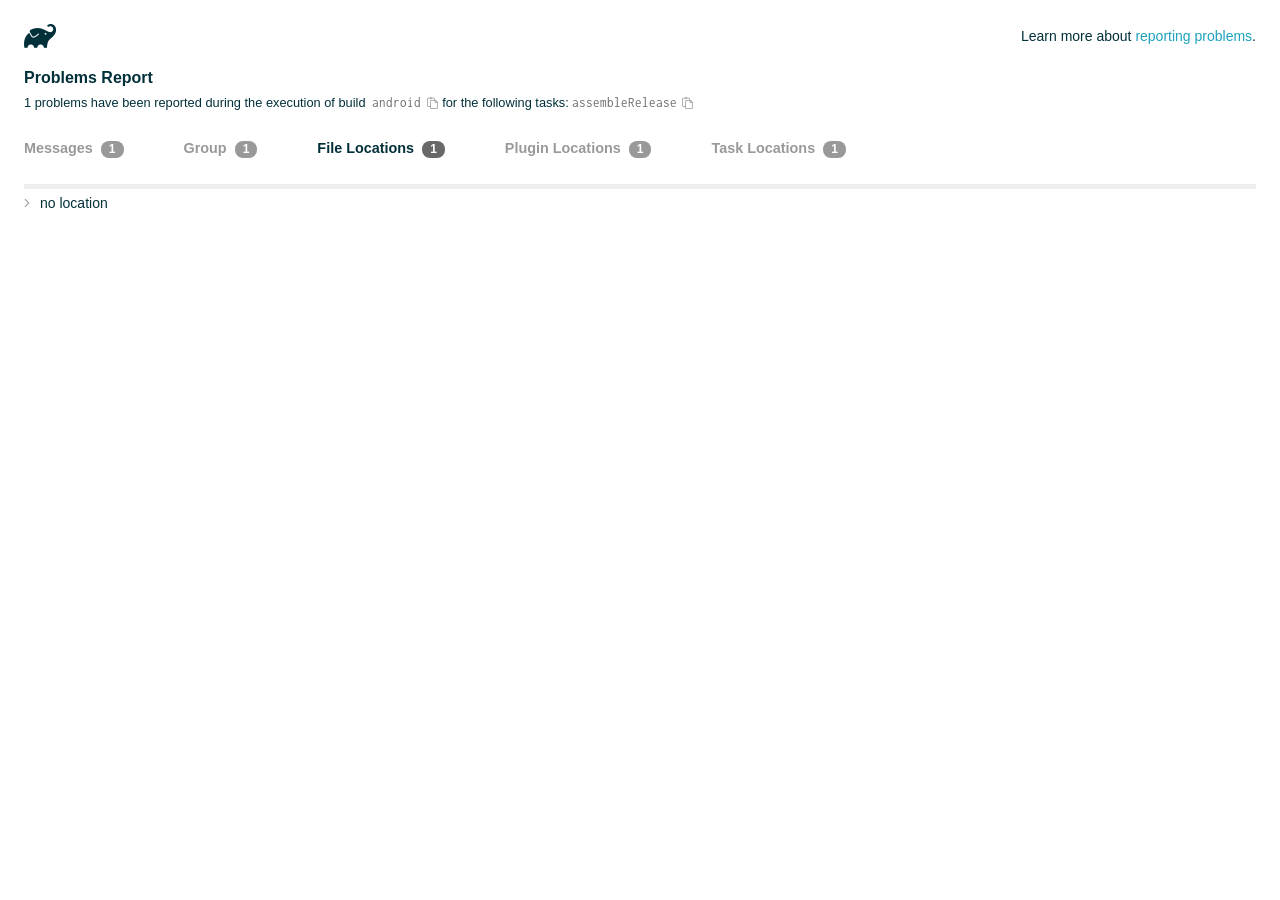
<file: android/build/reports/problems/problems-report.html>
<!DOCTYPE html>

<html lang="en">
<head>
    <!-- Required meta tags -->
    <meta charset="utf-8">
    <meta name="viewport" content="width=device-width, initial-scale=1, shrink-to-fit=no">

                    <style type="text/css">
                /*! normalize.css v7.0.0 | MIT License | github.com/necolas/normalize.css */
html {
    line-height: 1.15;
    -ms-text-size-adjust: 100%;
    -webkit-text-size-adjust: 100%
}

body {
    margin: 0
}

article, aside, footer, header, nav, section {
    display: block
}

h1 {
    font-size: 2em;
    margin: .67em 0
}

figcaption, figure, main {
    display: block
}

figure {
    margin: 1em 40px
}

hr {
    box-sizing: content-box;
    height: 0;
    overflow: visible
}

pre {
    font-family: monospace, monospace;
    font-size: 1em
}

a {
    background-color: transparent;
    -webkit-text-decoration-skip: objects
}

abbr[title] {
    border-bottom: none;
    text-decoration: underline;
    text-decoration: underline dotted
}

b, strong {
    font-weight: inherit
}

b, strong {
    font-weight: bolder
}

code, kbd, samp {
    font-family: monospace, monospace;
    font-size: 1em
}

dfn {
    font-style: italic
}

mark {
    background-color: #ff0;
    color: #000
}

small {
    font-size: 80%
}

sub, sup {
    font-size: 75%;
    line-height: 0;
    position: relative;
    vertical-align: baseline
}

sub {
    bottom: -.25em
}

sup {
    top: -.5em
}

audio, video {
    display: inline-block
}

audio:not([controls]) {
    display: none;
    height: 0
}

img {
    border-style: none
}

svg:not(:root) {
    overflow: hidden
}

button, input, optgroup, select, textarea {
    font-family: sans-serif;
    font-size: 100%;
    line-height: 1.15;
    margin: 0
}

button, input {
    overflow: visible
}

button, select {
    text-transform: none
}

[type=reset], [type=submit], button, html [type=button] {
    -webkit-appearance: button
}

[type=button]::-moz-focus-inner, [type=reset]::-moz-focus-inner, [type=submit]::-moz-focus-inner, button::-moz-focus-inner {
    border-style: none;
    padding: 0
}

[type=button]:-moz-focusring, [type=reset]:-moz-focusring, [type=submit]:-moz-focusring, button:-moz-focusring {
    outline: 1px dotted ButtonText
}

fieldset {
    padding: .35em .75em .625em
}

legend {
    box-sizing: border-box;
    color: inherit;
    display: table;
    max-width: 100%;
    padding: 0;
    white-space: normal
}

progress {
    display: inline-block;
    vertical-align: baseline
}

textarea {
    overflow: auto
}

[type=checkbox], [type=radio] {
    box-sizing: border-box;
    padding: 0
}

[type=number]::-webkit-inner-spin-button, [type=number]::-webkit-outer-spin-button {
    height: auto
}

[type=search] {
    -webkit-appearance: textfield;
    outline-offset: -2px
}

[type=search]::-webkit-search-cancel-button, [type=search]::-webkit-search-decoration {
    -webkit-appearance: none
}

::-webkit-file-upload-button {
    -webkit-appearance: button;
    font: inherit
}

details, menu {
    display: block
}

summary {
    display: list-item
}

canvas {
    display: inline-block
}

template {
    display: none
}

[hidden] {
    display: none
}

/* configuration cache styles */

.report-wrapper {
    margin: 0;
    padding: 0 24px;
}

.gradle-logo {
    width: 32px;
    height: 24px;
    background-image: url("[data-uri]");
    background-size: contain;
}

.header {
    display: flex;
    flex-wrap: wrap;
    top: 0;
    left: 0;
    width: 100%;
    padding-top: 24px;
    background-color: white;
}

.learn-more {
    margin-left: auto;
    align-self: center;
    font-size: 0.875rem;
    font-weight: normal;
}

.title {
    display: flex;
    align-items: center;
    padding: 18px 0 24px 0;
    flex: 1 0 100%;
}

.content {
    font-size: 0.875rem;
    white-space: nowrap;
}

.content ol:first-of-type {
    margin: 0;
}

.tree-btn {
    cursor: pointer;
    display: inline-block;
    width: 16px;
    height: 16px;
    background-size: contain;
    background-repeat: no-repeat;
    vertical-align: middle;
    margin-top: -0.2em;
}

.tree-btn.collapsed {
    background-image: url('data:image/svg+xml;utf8,<svg xmlns="http://www.w3.org/2000/svg" viewBox="0 0 192 512"><path d="M166.9 264.5l-117.8 116c-4.7 4.7-12.3 4.7-17 0l-7.1-7.1c-4.7-4.7-4.7-12.3 0-17L127.3 256 25.1 155.6c-4.7-4.7-4.7-12.3 0-17l7.1-7.1c4.7-4.7 12.3-4.7 17 0l117.8 116c4.6 4.7 4.6 12.3-.1 17z" fill="%23999999" stroke="%23999999"/></svg>');
}

.tree-btn.expanded {
    background-image: url('data:image/svg+xml;utf8,<svg xmlns="http://www.w3.org/2000/svg" viewBox="0 0 256 512"><path d="M119.5 326.9L3.5 209.1c-4.7-4.7-4.7-12.3 0-17l7.1-7.1c4.7-4.7 12.3-4.7 17 0L128 287.3l100.4-102.2c4.7-4.7 12.3-4.7 17 0l7.1 7.1c4.7 4.7 4.7 12.3 0 17L136.5 327c-4.7 4.6-12.3 4.6-17-.1z" fill="%23999999" stroke="%23999999"/></svg>');
}

ul .tree-btn {
    margin-right: 3px;
}

.leaf-icon {
    display: inline-block;
    width: 16px;
    height: 16px;
    background-image: url('data:image/svg+xml;utf8,<svg xmlns="http://www.w3.org/2000/svg" viewBox="0 0 256 512"><path d="M32 256 H224" stroke="%23999999" stroke-width="48" stroke-linecap="round"/></svg>');
    background-size: contain;
    background-repeat: no-repeat;
    vertical-align: middle;
    margin-top: -0.2em;
}

.invisible-text {
    user-select: all; /* Allow the text to be selectable */
    color: transparent; /* Hide the text */
    text-indent: -9999px; /* Move the text out of view */
    position: relative;
    white-space: pre; /* Preserve meaningful whitespace in the invisible text for copying */
}

.text-for-copy {
    display: inline-block;
}

.enum-icon {
    display: inline-block;
    width: 16px;
    height: 16px;
    background-image: url('data:image/svg+xml;utf8,<svg xmlns="http://www.w3.org/2000/svg" viewBox="0 0 1024 1024"><circle cx="512" cy="512" r="200" /></svg>');
    background-size: contain;
    background-repeat: no-repeat;
    vertical-align: middle;
    margin-inline-start: 0.5ex;
    margin-inline-end: 0.5ex;
    margin-top: -0.2em;
}

.error-icon {
    display: inline-block;
    width: 16px;
    height: 16px;
    background-image: url('data:image/svg+xml;utf8,<svg xmlns="http://www.w3.org/2000/svg" viewBox="0 0 320 512"><path d="M193.94 256L296.5 153.44l21.15-21.15c3.12-3.12 3.12-8.19 0-11.31l-22.63-22.63c-3.12-3.12-8.19-3.12-11.31 0L160 222.06 36.29 98.34c-3.12-3.12-8.19-3.12-11.31 0L2.34 120.97c-3.12 3.12-3.12 8.19 0 11.31L126.06 256 2.34 379.71c-3.12 3.12-3.12 8.19 0 11.31l22.63 22.63c3.12 3.12 8.19 3.12 11.31 0L160 289.94 262.56 392.5l21.15 21.15c3.12 3.12 8.19 3.12 11.31 0l22.63-22.63c3.12-3.12 3.12-8.19 0-11.31L193.94 256z" fill="%23FC461E" stroke="%23FC461E"/></svg>');
    background-size: contain;
    background-repeat: no-repeat;
    vertical-align: middle;
    margin-inline-start: 0.5ex;
    margin-inline-end: 0.5ex;
    margin-top: -0.2em;
}

.advice-icon {
    display: inline-block;
    width: 16px;
    height: 16px;
    background-image: url('data:image/svg+xml;utf8,<svg width="800px" height="800px" viewBox="-4.93 0 122.88 122.88" version="1.1" id="Layer_1" xmlns="http://www.w3.org/2000/svg" xmlns:xlink="http://www.w3.org/1999/xlink"  style="enable-background:new 0 0 113.01 122.88" xml:space="preserve"><g><path d="M44.13,102.06c-1.14,0.03-2.14-0.81-2.3-1.96c-0.17-1.2,0.64-2.31,1.82-2.54c-1.3-7.37-4.85-11.43-8.6-15.72 c-2.92-3.34-5.95-6.81-8.34-11.92c-2.35-5.03-3.64-10.23-3.6-15.63c0.05-5.4,1.42-10.96,4.4-16.71c0.02-0.04,0.04-0.07,0.06-0.11 l0,0c3.91-6.62,9.38-11.04,15.47-13.52c5.11-2.09,10.66-2.8,16.1-2.3c5.42,0.5,10.73,2.2,15.37,4.94 c5.9,3.49,10.75,8.67,13.42,15.21c1.44,3.54,2.42,7.49,2.54,11.82c0.12,4.31-0.62,8.96-2.61,13.88 c-2.66,6.59-6.18,10.68-9.47,14.51c-3.03,3.53-5.85,6.81-7.42,11.84c0.89,0.21,1.59,0.94,1.73,1.9c0.17,1.24-0.7,2.39-1.94,2.56 l-0.77,0.11c-0.14,1.09-0.23,2.26-0.27,3.51l0.25-0.04c1.24-0.17,2.39,0.7,2.56,1.94c0.17,1.24-0.7,2.39-1.94,2.56l-0.78,0.11 c0.01,0.15,0.02,0.3,0.03,0.45l0,0c0.07,0.88,0.08,1.73,0.03,2.54l0.13-0.02c1.25-0.15,2.38,0.74,2.54,1.98 c0.15,1.25-0.74,2.38-1.98,2.54l-1.68,0.21c-1.2,3.11-3.34,5.48-5.87,6.94c-1.74,1.01-3.67,1.59-5.61,1.71 c-1.97,0.12-3.96-0.25-5.78-1.13c-2.08-1.02-3.94-2.71-5.29-5.14c-0.65-0.33-1.13-0.97-1.23-1.75c-0.04-0.31-0.01-0.61,0.07-0.89 c-0.39-1.16-0.68-2.43-0.87-3.83l-0.07,0.01c-1.24,0.17-2.39-0.7-2.56-1.94c-0.17-1.24,0.7-2.39,1.94-2.56l0.54-0.08 C44.19,104.32,44.18,103.16,44.13,102.06L44.13,102.06z M2.18,58.86C1.01,58.89,0.04,57.98,0,56.81c-0.04-1.17,0.88-2.14,2.05-2.18 l8.7-0.3c1.17-0.04,2.14,0.88,2.18,2.05c0.04,1.17-0.88,2.14-2.05,2.18L2.18,58.86L2.18,58.86z M110.68,50.25 c1.16-0.12,2.2,0.73,2.32,1.89c0.12,1.16-0.73,2.2-1.89,2.32l-8.66,0.91c-1.16,0.12-2.2-0.73-2.32-1.89 c-0.12-1.16,0.73-2.2,1.89-2.32L110.68,50.25L110.68,50.25z M94.91,14.78c0.65-0.97,1.96-1.23,2.93-0.58 c0.97,0.65,1.23,1.96,0.58,2.93l-4.84,7.24c-0.65,0.97-1.96,1.23-2.93,0.58c-0.97-0.65-1.23-1.96-0.58-2.93L94.91,14.78 L94.91,14.78z M57.63,2.06c0.03-1.17,1-2.09,2.16-2.06c1.17,0.03,2.09,1,2.06,2.16l-0.22,8.7c-0.03,1.17-1,2.09-2.16,2.06 c-1.17-0.03-2.09-1-2.06-2.16L57.63,2.06L57.63,2.06z M13.88,15.53c-0.86-0.8-0.9-2.14-0.11-2.99c0.8-0.86,2.14-0.9,2.99-0.11 l6.37,5.94c0.86,0.8,0.9,2.14,0.11,2.99c-0.8,0.86-2.14,0.9-2.99,0.11L13.88,15.53L13.88,15.53z M47.88,96.95l18.49-2.63 c1.59-6.7,5.05-10.73,8.8-15.08c3.08-3.58,6.36-7.4,8.76-13.34c1.76-4.35,2.41-8.43,2.31-12.19c-0.1-3.75-0.96-7.21-2.24-10.34 c-2.3-5.63-6.51-10.11-11.65-13.15c-4.11-2.43-8.8-3.94-13.59-4.37c-4.77-0.44-9.64,0.19-14.13,2.02 c-5.26,2.15-9.99,5.97-13.39,11.72c-2.64,5.12-3.86,10.02-3.9,14.73c-0.04,4.74,1.11,9.33,3.2,13.8c2.13,4.56,4.97,7.8,7.69,10.92 C42.47,83.9,46.48,88.49,47.88,96.95L47.88,96.95z M65.62,99.02l-17.27,2.45c0.05,1.1,0.07,2.25,0.05,3.47l17.05-2.42 C65.47,101.29,65.52,100.12,65.62,99.02L65.62,99.02z M48.49,109.52c0.12,0.92,0.3,1.76,0.53,2.54l16.55-2.04 c0.11-0.86,0.13-1.77,0.05-2.74l0,0l0-0.02l-0.01-0.17L48.49,109.52L48.49,109.52z M51.37,116.36c0.64,0.67,1.35,1.19,2.1,1.55 c1.15,0.56,2.42,0.79,3.67,0.72c1.29-0.08,2.57-0.47,3.74-1.15c1.1-0.64,2.09-1.53,2.88-2.65L51.37,116.36L51.37,116.36z"/></g></svg>');
    background-size: contain;
    background-repeat: no-repeat;
    vertical-align: middle;
    margin-inline-start: 0.5ex;
    margin-inline-end: 0.5ex;
    margin-top: -0.2em;
}

.warning-icon {
    display: inline-block;
    width: 13px;
    height: 13px;
    background-image: url('data:image/svg+xml;utf8,<svg xmlns="http://www.w3.org/2000/svg" viewBox="0 0 576 512"><path d="M270.2 160h35.5c3.4 0 6.1 2.8 6 6.2l-7.5 196c-.1 3.2-2.8 5.8-6 5.8h-20.5c-3.2 0-5.9-2.5-6-5.8l-7.5-196c-.1-3.4 2.6-6.2 6-6.2zM288 388c-15.5 0-28 12.5-28 28s12.5 28 28 28 28-12.5 28-28-12.5-28-28-28zm281.5 52L329.6 24c-18.4-32-64.7-32-83.2 0L6.5 440c-18.4 31.9 4.6 72 41.6 72H528c36.8 0 60-40 41.5-72zM528 480H48c-12.3 0-20-13.3-13.9-24l240-416c6.1-10.6 21.6-10.7 27.7 0l240 416c6.2 10.6-1.5 24-13.8 24z" fill="%23DEAD22" stroke="%23DEAD22"/></svg>');
    background-size: contain;
    background-repeat: no-repeat;
    vertical-align: middle;
    margin-inline-start: 0.3ex;
    margin-inline-end: 1.1ex;
    margin-top: -0.1em;
}

.documentation-button {
    cursor: pointer;
    display: inline-block;
    width: 13px;
    height: 13px;
    background-image: url('data:image/svg+xml;utf8,<svg xmlns="http://www.w3.org/2000/svg" viewBox="0 0 512 512"><path d="M256 340c-15.464 0-28 12.536-28 28s12.536 28 28 28 28-12.536 28-28-12.536-28-28-28zm7.67-24h-16c-6.627 0-12-5.373-12-12v-.381c0-70.343 77.44-63.619 77.44-107.408 0-20.016-17.761-40.211-57.44-40.211-29.144 0-44.265 9.649-59.211 28.692-3.908 4.98-11.054 5.995-16.248 2.376l-13.134-9.15c-5.625-3.919-6.86-11.771-2.645-17.177C185.658 133.514 210.842 116 255.67 116c52.32 0 97.44 29.751 97.44 80.211 0 67.414-77.44 63.849-77.44 107.408V304c0 6.627-5.373 12-12 12zM256 40c118.621 0 216 96.075 216 216 0 119.291-96.61 216-216 216-119.244 0-216-96.562-216-216 0-119.203 96.602-216 216-216m0-32C119.043 8 8 119.083 8 256c0 136.997 111.043 248 248 248s248-111.003 248-248C504 119.083 392.957 8 256 8z" fill="%23999999" stroke="%23999999"/></svg>');
    background-size: contain;
    background-repeat: no-repeat;
    vertical-align: middle;
    margin-inline-start: 0.5ex;
    margin-inline-end: 0.5ex;
    margin-top: -0.2em;
}

.documentation-button::selection {
    color: transparent;
}

.documentation-button:hover {
    color: transparent;
}

.copy-button {
    cursor: pointer;
    display: inline-block;
    width: 12px;
    height: 12px;
    background-image: url('data:image/svg+xml;utf8,<svg xmlns="http://www.w3.org/2000/svg" viewBox="0 0 448 512"><path d="M433.941 193.941l-51.882-51.882A48 48 0 0 0 348.118 128H320V80c0-26.51-21.49-48-48-48h-66.752C198.643 13.377 180.858 0 160 0s-38.643 13.377-45.248 32H48C21.49 32 0 53.49 0 80v288c0 26.51 21.49 48 48 48h80v48c0 26.51 21.49 48 48 48h224c26.51 0 48-21.49 48-48V227.882a48 48 0 0 0-14.059-33.941zm-22.627 22.627a15.888 15.888 0 0 1 4.195 7.432H352v-63.509a15.88 15.88 0 0 1 7.431 4.195l51.883 51.882zM160 30c9.941 0 18 8.059 18 18s-8.059 18-18 18-18-8.059-18-18 8.059-18 18-18zM48 384c-8.822 0-16-7.178-16-16V80c0-8.822 7.178-16 16-16h66.752c6.605 18.623 24.389 32 45.248 32s38.643-13.377 45.248-32H272c8.822 0 16 7.178 16 16v48H176c-26.51 0-48 21.49-48 48v208H48zm352 96H176c-8.822 0-16-7.178-16-16V176c0-8.822 7.178-16 16-16h144v72c0 13.2 10.8 24 24 24h72v208c0 8.822-7.178 16-16 16z" fill="%23999999" stroke="%23999999"/></svg>');
    background-size: contain;
    background-repeat: no-repeat;
    vertical-align: middle;
    margin-inline-start: 0.5ex;
    margin-top: -0.2em;
}

.groups{
    display: flex;
    border-bottom: 1px solid #EDEEEF;
    flex: 1 0 100%;
}

.uncategorized {
    display: flex;
    border-top: 4px solid #EDEEEF;
    flex: 1 0 100%;
}

.group-selector {
    padding: 0 52px 24px 0;
    font-size: 0.9rem;
    font-weight: bold;
    color: #999999;
    cursor: pointer;
}

.group-selector__count {
    margin: 0 8px;
    border-radius: 8px;
    background-color: #999;
    color: #fff;
    padding: 1px 8px 2px;
    font-size: 0.75rem;
}

.group-selector--active {
    color: #02303A;
    cursor: auto;
}

.group-selector--active .group-selector__count {
    background-color: #686868;
}

.group-selector--disabled {
    cursor: not-allowed;
}

.accordion-header {
    cursor: pointer;
}

.container {
    padding-left: 0.5em;
    padding-right: 0.5em;
}

.stacktrace {
    border-radius: 4px;
    overflow-x: auto;
    padding: 0.5rem;
    margin-bottom: 0;
    min-width: 1000px;
}

/* Lato (bold, regular) */
@font-face {
    font-display: swap;
    font-family: Lato;
    font-weight: 500;
    font-style: normal;
    src: url("https://assets.gradle.com/lato/fonts/lato-semibold/lato-semibold.woff2") format("woff2"),
    url("https://assets.gradle.com/lato/fonts/lato-semibold/lato-semibold.woff") format("woff");
}

@font-face {
    font-display: swap;
    font-family: Lato;
    font-weight: bold;
    font-style: normal;
    src: url("https://assets.gradle.com/lato/fonts/lato-bold/lato-bold.woff2") format("woff2"),
    url("https://assets.gradle.com/lato/fonts/lato-bold/lato-bold.woff") format("woff");
}

* {
    -webkit-box-sizing: border-box;
    -moz-box-sizing: border-box;
    box-sizing: border-box;
}

html,
body {
    margin: 0;
    padding: 0;
}

html {
    font-family: "Lato", "Helvetica Neue", Arial, sans-serif;
    font-size: 16px;
    font-weight: 400;
    line-height: 1.5;
}

body {
    color: #02303A;
    background-color: #ffffff;
    -webkit-text-size-adjust: 100%;
    -ms-text-size-adjust: 100%;
    -webkit-font-smoothing: antialiased;
}


/* typography */
h1, h2, h3, h4, h5, h6 {
    color: #02303A;
    text-rendering: optimizeLegibility;
    margin: 0;
}

h1 {
    font-size: 1rem;
}

h2 {
    font-size: 0.9rem;
}

h3 {
    font-size: 1.125rem;
}

h4, h5, h6 {
    font-size: 0.875rem;
}

h1 code {
    font-weight: bold;
}

ul, ol, dl {
    list-style-position: outside;
    line-height: 1.6;
    padding: 0;
    margin: 0 0 0 20px;
    list-style-type: none;
}

li {
    line-height: 2;
}

a {
    color: #1DA2BD;
    text-decoration: none;
    transition: all 0.3s ease, visibility 0s;
}

a:hover {
    color: #35c1e4;
}

/* code */
code, pre {
    font-family: Inconsolata, Monaco, "Courier New", monospace;
    font-style: normal;
    font-variant-ligatures: normal;
    font-variant-caps: normal;
    font-variant-numeric: normal;
    font-variant-east-asian: normal;
    font-weight: normal;
    font-stretch: normal;
    color: #686868;
}

*:not(pre) > code {
    letter-spacing: 0;
    padding: 0.1em 0.5ex;
    text-rendering: optimizeSpeed;
    word-spacing: -0.15em;
    word-wrap: break-word;
}

pre {
    font-size: 0.75rem;
    line-height: 1.8;
    margin-top: 0;
    margin-bottom: 1.5em;
    padding: 1rem;
}

pre code {
    background-color: transparent;
    color: inherit;
    line-height: 1.8;
    font-size: 100%;
    padding: 0;
}

a code {
    color: #1BA8CB;
}

pre.code, pre.programlisting, pre.screen, pre.tt {
    background-color: #f7f7f8;
    border-radius: 4px;
    font-size: 1em;
    line-height: 1.45;
    margin-bottom: 1.25em;
    overflow-x: auto;
    padding: 1rem;
}

li em, p em {
    padding: 0 1px;
}

code em, tt em {
    text-decoration: none;
}

code + .copy-button {
    margin-inline-start: 0.2ex;
}

.java-exception {
    font-size: 0.75rem;
    padding-left: 24px;
}

.java-exception ul {
    margin: 0;
    line-height: inherit;
}

.java-exception code {
    white-space: pre;
}

.java-exception-part-toggle {
    user-select: none;
    cursor: pointer;
    border-radius: 2px;
    padding: 0.1em 0.2em;
    background: azure;
    color: #686868;
}

                </style>
    <!-- Inconsolata is used as a default monospace font in the report. -->
    <link rel="stylesheet" href="https://fonts.googleapis.com/css?family=Inconsolata:400,700" />

    <title>Gradle Configuration Cache</title>
</head>
<body>

<div id="playground"></div>

<div class="report" id="report">
    Loading...
</div>

<script type="text/javascript">
function configurationCacheProblems() { return (
// begin-report-data
{"diagnostics":[{"locations":[{"pluginId":"kotlin-android"}],"problem":[{"text":"Deprecated 'org.jetbrains.kotlin.android' plugin usage"}],"severity":"WARNING","problemDetails":[{"text":"The 'org.jetbrains.kotlin.android' plugin in project ':app' is no longer required for Kotlin support since AGP 9.0."}],"contextualLabel":"Deprecated 'org.jetbrains.kotlin.android' plugin usage","documentationLink":"https://kotl.in/gradle/agp-built-in-kotlin","problemId":[{"name":"kgp:deprecation","displayName":"Kotlin Gradle Plugin Deprecation"},{"name":"kotlin","displayName":"Kotlin"},{"name":"deprecated-kotlin-android-plugin","displayName":"Deprecated 'org.jetbrains.kotlin.android' plugin usage"}],"solutions":[[{"text":"Remove both `android.builtInKotlin=true` and `android.newDsl=false` from `gradle.properties`, then migrate to built-in Kotlin."}]]}],"problemsReport":{"totalProblemCount":1,"buildName":"android","requestedTasks":"assembleRelease","documentationLink":"https://docs.gradle.org/9.3.1/userguide/reporting_problems.html","documentationLinkCaption":"Problem report","summaries":[]}}
// end-report-data
);}
</script>
                <script type="text/javascript">
                !function(n,t){"object"==typeof exports&&"object"==typeof module?module.exports=t():"function"==typeof define&&define.amd?define([],t):"object"==typeof exports?exports["configuration-cache-report"]=t():n["configuration-cache-report"]=t()}(globalThis,()=>{return void 0===Math.imul&&(Math.imul=function(n,t){return(4294901760&n)*(65535&t)+(65535&n)*(0|t)|0}),void 0===ArrayBuffer.isView&&(ArrayBuffer.isView=function(n){return null!=n&&null!=n.__proto__&&n.__proto__.__proto__===Int8Array.prototype.__proto__}),void 0===Array.prototype.fill&&Object.defineProperty(Array.prototype,"fill",{value:function(n){if(null==this)throw new TypeError("this is null or not defined");for(var t=Object(this),r=t.length>>>0,i=0|arguments[1],e=i<0?Math.max(r+i,0):Math.min(i,r),u=arguments[2],o=void 0===u?r:0|u,a=o<0?Math.max(r+o,0):Math.min(o,r);e<a;)t[e]=n,e++;return t}}),[Int8Array,Int16Array,Uint16Array,Int32Array,Float32Array,Float64Array].forEach(function(n){void 0===n.prototype.fill&&Object.defineProperty(n.prototype,"fill",{value:Array.prototype.fill})}),void 0===Math.clz32&&(Math.clz32=(n=Math.log,t=Math.LN2,function(r){var i=r>>>0;return 0===i?32:31-(n(i)/t|0)|0})),globalThis["org.gradle.buildtool.internal:configuration-cache-report"]=function(n){"use strict";var t,r,i,e,u,o,a,f,s,c,h,l,_,v,g,d,w,b,m,p,k,y,q,j,B,C,x,P,S,I,z,T,L,E,M,N,A,F,D,O,R,H,$,G,U,Q,V,W,Y,K,Z,J,X,nn,tn,rn,en,un,on,an,fn,sn,cn,hn,ln,_n,vn,gn,dn,wn,bn,mn,pn,kn,yn,qn,jn,Bn,Cn,xn,Pn,Sn,In,zn,Tn,Ln=Math.imul,En=ArrayBuffer.isView,Mn=Math.clz32;function Nn(){}function An(){}function Fn(){}function Dn(n,t){if(!(t>=0))throw ue($t("Requested element count "+t+" is less than zero."));return function(n,t){if(!(t>=0))throw ue($t("Requested element count "+t+" is less than zero."));if(0===t)return ou();if(t>=n.length)return function(n){switch(n.length){case 0:return ou();case 1:return $r(n[0]);default:return function(n){return oi(function(n,t){return new hu(n,t=t!==b&&t)}(n))}(n)}}(n);if(1===t)return $r(n[0]);var r=0,i=ui(t),e=0,u=n.length;n:for(;e<u;){var o=n[e];if(e=e+1|0,i.h(o),(r=r+1|0)===t)break n}return i}(n,tt(n.length-t|0,0))}function On(n,t,r,i,e,u,o){return t=t===b?", ":t,r=r===b?"":r,i=i===b?"":i,e=e===b?-1:e,u=u===b?"...":u,o=o===b?null:o,function(n,t,r,i,e,u,o,a){r=r===b?", ":r,i=i===b?"":i,e=e===b?"":e,u=u===b?-1:u,o=o===b?"...":o,a=a===b?null:a,t.i(i);var f=0,s=0,c=n.length;n:for(;s<c;){var h=n[s];if(s=s+1|0,(f=f+1|0)>1&&t.i(r),!(u<0||f<=u))break n;Tu(t,h,a)}return u>=0&&f>u&&t.i(o),t.i(e),t}(n,Le(),t,r,i,e,u,o).toString()}function Rn(n){return n.length-1|0}function Hn(n,t,r,i,e,u,o){return t=t===b?", ":t,r=r===b?"":r,i=i===b?"":i,e=e===b?-1:e,u=u===b?"...":u,o=o===b?null:o,$n(n,Le(),t,r,i,e,u,o).toString()}function $n(n,t,r,i,e,u,o,a){r=r===b?", ":r,i=i===b?"":i,e=e===b?"":e,u=u===b?-1:u,o=o===b?"...":o,a=a===b?null:a,t.i(i);var f=0,s=n.j();n:for(;s.k();){var c=s.l();if((f=f+1|0)>1&&t.i(r),!(u<0||f<=u))break n;Tu(t,c,a)}return u>=0&&f>u&&t.i(o),t.i(e),t}function Gn(n){return new nt(n)}function Un(n){if(n.m())throw we("List is empty.");return n.n(0)}function Qn(n){if(zr(n,vt)){var t;switch(n.o()){case 0:t=ou();break;case 1:t=$r(zr(n,_t)?n.n(0):n.j().l());break;default:t=Vn(n)}return t}return au(Zn(n))}function Vn(n){return oi(n)}function Wn(n){if(zr(n,vt)&&n.o()<=1)return Qn(n);var t=Zn(n);return function(n){var t=(n.o()/2|0)-1|0;if(t<0)return k;var r=fu(n),i=0;if(i<=t)do{var e=i;i=i+1|0;var u=n.n(e);n.z1(e,n.n(r)),n.z1(r,u),r=r-1|0}while(e!==t)}(t),t}function Yn(n,t){if(!(t>=0))throw ue($t("Requested element count "+t+" is less than zero."));return function(n,t){if(!(t>=0))throw ue($t("Requested element count "+t+" is less than zero."));if(0===t)return ou();if(zr(n,vt)){if(t>=n.o())return Qn(n);if(1===t)return $r(function(n){if(zr(n,_t))return Un(n);var t=n.j();if(!t.k())throw we("Collection is empty.");return t.l()}(n))}var r=0,i=ui(t),e=n.j();n:for(;e.k();){var u=e.l();if(i.h(u),(r=r+1|0)===t)break n}return au(i)}(n,tt(n.o()-t|0,0))}function Kn(n,t){if(!(t>=0))throw ue($t("Requested element count "+t+" is less than zero."));if(0===t)return ou();var r=n.o();if(t>=r)return Qn(n);if(1===t)return $r(Jn(n));var i=ui(t);if(zr(n,Yi)){var e=r-t|0;if(e<r)do{var u=e;e=e+1|0,i.h(n.n(u))}while(e<r)}else for(var o=n.p(r-t|0);o.k();){var a=o.l();i.h(a)}return i}function Zn(n){return zr(n,vt)?Vn(n):Xn(n,ei())}function Jn(n){if(n.m())throw we("List is empty.");return n.n(fu(n))}function Xn(n,t){for(var r=n.j();r.k();){var i=r.l();t.h(i)}return t}function nt(n){this.r_1=n}function tt(n,t){return n<t?t:n}function rt(n,t){return n>t?t:n}function it(n,t){return E.u(n,t,-1)}function et(n,t){return new bu(n,t)}function ut(n){var t=n.j();if(!t.k())return ou();var r=t.l();if(!t.k())return $r(r);var i=ei();for(i.h(r);t.k();)i.h(t.l());return i}function ot(n){this.v_1=n}function at(n,t){this.w_1=n,this.x_1=t}function ft(n){return n}function st(n,t){return n-t|0}function ct(n){return n}function ht(n){return String.fromCharCode(n)}function lt(){}function _t(){}function vt(){}function gt(){}function dt(){}function wt(){}function bt(){}function mt(n,t){this.g1_1=n,this.h1_1=t}function pt(n){var t=null==n?null:$t(n);return null==t?"null":t}function kt(){t=this,this.j1_1=new yt(0,-2147483648),this.k1_1=new yt(-1,2147483647),this.l1_1=8,this.m1_1=64}function yt(n,r){null==t&&new kt,Fn.call(this),this.n1_1=n,this.o1_1=r}function qt(n){var t=n>>5,r=new Int32Array(t+1|0),i=1<<(31&n);return r[t]=r[t]|i,r}function jt(){}function Bt(n){this.y1_1=n,this.x1_1=0}function Ct(){return It(),r}function xt(){return It(),i}function Pt(){return It(),e}function St(){return It(),u}function It(){a||(a=!0,r=new ArrayBuffer(8),i=new Float64Array(Ct()),new Float32Array(Ct()),e=new Int32Array(Ct()),xt()[0]=-1,u=0!==Pt()[0]?1:0,o=1-St()|0)}function zt(n,t){return Tt(n)?Lt(n,t):n.b(t)}function Tt(n){return"string"==typeof n}function Lt(n,t){return n.charCodeAt(t)}function Et(n){return Tt(n)?n.length:n.a()}function Mt(n,t,r){return Tt(n)?Re(n,t,r):n.c(t,r)}function Nt(n){return $t(n)}function At(n,t){var r;switch(typeof n){case"number":r="number"==typeof t?Ft(n,t):t instanceof yt?Ft(n,t.v1()):Dt(n,t);break;case"string":case"boolean":r=Dt(n,t);break;default:r=function(n,t){return n.d(t)}(n,t)}return r}function Ft(n,t){var r;if(n<t)r=-1;else if(n>t)r=1;else if(n===t){var i;if(0!==n)i=0;else{var e=1/n;i=e===1/t?0:e<0?-1:1}r=i}else r=n!=n?t!=t?0:1:-1;return r}function Dt(n,t){return n<t?-1:n>t?1:0}function Ot(n){if(!("kotlinHashCodeValue$"in n)){var t=Rt(),r=new Object;r.value=t,r.enumerable=!1,Object.defineProperty(n,"kotlinHashCodeValue$",r)}return n.kotlinHashCodeValue$}function Rt(){return 4294967296*Math.random()|0}function Ht(n){return n=n===b?null:n,Object.create(n)}function $t(n){return null==n?"null":function(n){return t=n,Array.isArray(t)||En(n);var t}(n)?"[...]":"function"!=typeof n.toString?function(n){return Object.prototype.toString.call(n)}(n):n.toString()}function Gt(n){if(null==n)return 0;var t,r=typeof n;switch(r){case"object":t="function"==typeof n.hashCode?n.hashCode():Ot(n);break;case"function":t=Ot(n);break;case"number":t=function(n){return It(),(0|n)===n?Sr(n):(xt()[0]=n,Ln(Pt()[(It(),o)],31)+Pt()[St()]|0)}(n);break;case"boolean":t=Ut(n);break;case"string":t=Qt(String(n));break;case"bigint":t=function(n){for(var t=BigInt(32),r=BigInt(4294967295),i=n<0?-n:n,e=0,u=n<0?-1:1;0!=i;){var o=Number(i&r);e=Ln(31,e)+o|0,i>>=t}return Ln(e,u)}(n);break;case"symbol":t=function(n){var t,r=(t=n,Symbol.keyFor(t)!=b?(f===b&&(f=new Map),f):(s===b&&(s=new WeakMap),s)),i=r.get(n);if(i!==b)return i;var e=Rt();return r.set(n,e),e}(n);break;default:t=function(){throw new Error("Unexpected typeof `"+r+"`")}()}return t}function Ut(n){return n?1231:1237}function Qt(n){var t=0,r=0,i=n.length-1|0;if(r<=i)do{var e=r;r=r+1|0;var u=n.charCodeAt(e);t=Ln(t,31)+u|0}while(e!==i);return t}function Vt(n,t){return null==n?null==t:null!=t&&("object"==typeof n&&"function"==typeof n.equals?n.equals(t):n!=n?t!=t:"number"==typeof n&&"number"==typeof t?n===t&&(0!==n||1/n==1/t):n===t)}function Wt(n,t){null!=Error.captureStackTrace?Error.captureStackTrace(n,t):n.stack=(new Error).stack}function Yt(n){return n.prototype}function Kt(n){return n===b}function Zt(n,t,r){Jt(n,"message",function(n,t){var r;if(Kt(n)){var i;if(Kt(t))i=n;else{var e=null==t?null:t.toString();i=null==e?b:e}r=i}else r=null==n?b:n;return r}(t,r)),Jt(n,"cause",r),Jt(n,"name",Object.getPrototypeOf(n).constructor.name)}function Jt(n,t,r){Object.defineProperty(n,t,{configurable:!0,writable:!0,value:r})}function Xt(n){var t;return null==n?function(){throw Ce()}():t=n,t}function nr(){throw Pe()}function tr(){throw Ie()}function rr(){return qr(),c}function ir(){return qr(),h}function er(){return qr(),l}function ur(){return qr(),v}function or(){return qr(),g}function ar(n,t){if(qr(),_r(n,t))return 0;var r=gr(n),i=gr(t);return r&&!i?-1:!r&&i?1:gr(sr(n,t))?-1:1}function fr(n,t){qr();var r=n.o1_1>>>16|0,i=65535&n.o1_1,e=n.n1_1>>>16|0,u=65535&n.n1_1,o=t.o1_1>>>16|0,a=65535&t.o1_1,f=t.n1_1>>>16|0,s=0,c=0,h=0,l=0;return s=(s=s+((c=(c=c+((h=(h=h+((l=l+(u+(65535&t.n1_1)|0)|0)>>>16|0)|0)+(e+f|0)|0)>>>16|0)|0)+(i+a|0)|0)>>>16|0)|0)+(r+o|0)|0,new yt((h&=65535)<<16|(l&=65535),(s&=65535)<<16|(c&=65535))}function sr(n,t){return qr(),fr(n,t.s1())}function cr(n,t){if(qr(),dr(n))return rr();if(dr(t))return rr();if(_r(n,ur()))return wr(t)?ur():rr();if(_r(t,ur()))return wr(n)?ur():rr();if(gr(n))return gr(t)?cr(br(n),br(t)):br(cr(br(n),t));if(gr(t))return br(cr(n,br(t)));if(mr(n,or())&&mr(t,or()))return pr(hr(n)*hr(t));var r=n.o1_1>>>16|0,i=65535&n.o1_1,e=n.n1_1>>>16|0,u=65535&n.n1_1,o=t.o1_1>>>16|0,a=65535&t.o1_1,f=t.n1_1>>>16|0,s=65535&t.n1_1,c=0,h=0,l=0,_=0;return l=l+((_=_+Ln(u,s)|0)>>>16|0)|0,_&=65535,h=(h=h+((l=l+Ln(e,s)|0)>>>16|0)|0)+((l=(l&=65535)+Ln(u,f)|0)>>>16|0)|0,l&=65535,c=(c=(c=c+((h=h+Ln(i,s)|0)>>>16|0)|0)+((h=(h&=65535)+Ln(e,f)|0)>>>16|0)|0)+((h=(h&=65535)+Ln(u,a)|0)>>>16|0)|0,h&=65535,c=c+(((Ln(r,s)+Ln(i,f)|0)+Ln(e,a)|0)+Ln(u,o)|0)|0,new yt(l<<16|_,(c&=65535)<<16|h)}function hr(n){return qr(),4294967296*n.o1_1+function(n){return qr(),n.n1_1>=0?n.n1_1:4294967296+n.n1_1}(n)}function lr(n,t){if(qr(),t<2||36<t)throw ie("radix out of range: "+t);if(dr(n))return"0";if(gr(n)){if(_r(n,ur())){var r=vr(t),i=n.r1(r),e=sr(cr(i,r),n).u1();return lr(i,t)+e.toString(t)}return"-"+lr(br(n),t)}for(var u=2===t?31:t<=10?9:t<=21?7:t<=35?6:5,o=pr(Math.pow(t,u)),a=n,f="";;){var s=a.r1(o),c=sr(a,cr(s,o)).u1().toString(t);if(dr(a=s))return c+f;for(;c.length<u;)c="0"+c;f=c+f}}function _r(n,t){return qr(),n.o1_1===t.o1_1&&n.n1_1===t.n1_1}function vr(n){return qr(),new yt(n,n<0?-1:0)}function gr(n){return qr(),n.o1_1<0}function dr(n){return qr(),0===n.o1_1&&0===n.n1_1}function wr(n){return qr(),!(1&~n.n1_1)}function br(n){return qr(),n.s1()}function mr(n,t){return qr(),ar(n,t)<0}function pr(n){if(qr(),(t=n)!=t)return rr();if(n<=-0x8000000000000000)return ur();if(n+1>=0x8000000000000000)return qr(),_;if(n<0)return br(pr(-n));var t,r=4294967296;return new yt(n%r|0,n/r|0)}function kr(n,t){return qr(),ar(n,t)>0}function yr(n,t){return qr(),ar(n,t)>=0}function qr(){d||(d=!0,c=vr(0),h=vr(1),l=vr(-1),_=new yt(-1,2147483647),v=new yt(0,-2147483648),g=vr(16777216))}function jr(n,t,r,i,e,u,o,a,f){null!=e&&(t.prototype=Object.create(e.prototype),t.prototype.constructor=t);var s=function(n,t,r,i,e,u){return{kind:n,simpleName:t,associatedObjectKey:i,associatedObjects:e,suspendArity:u,$kClass$:b,defaultConstructor:r,iid:"interface"===n?(w===b&&(w=0),w=w+1|0):b}}(n,r,i,a,f,o);t.$metadata$=s,null!=u&&((Vt(s.iid,b)?t.prototype:t).$imask$=function(n){for(var t=1,r=[],i=0,e=n.length;i<e;){var u=n[i];i=i+1|0;var o=t,a=u.prototype.$imask$,f=null==a?u.$imask$:a;null!=f&&(r.push(f),o=f.length);var s=u.$metadata$.iid,c=null==s?null:qt(s);null!=c&&(r.push(c),o=Math.max(o,c.length)),o>t&&(t=o)}return function(n,t){for(var r=0,i=new Int32Array(n);r<n;){for(var e=r,u=0,o=0,a=t.length;o<a;){var f=t[o];o=o+1|0,e<f.length&&(u|=f[e])}i[e]=u,r=r+1|0}return i}(t,r)}(u))}function Br(n,t,r,i,e,u,o,a){jr("class",n,t,r,i,e,u,o,a)}function Cr(n,t,r,i,e,u,o,a){jr("object",n,t,r,i,e,u,o,a)}function xr(n,t,r,i,e,u,o,a){jr("interface",n,t,r,i,e,u,o,a)}function Pr(n,t,r,i){Cr(n,"Companion",b,t,r,i,b,b)}function Sr(n){return n instanceof yt?n.u1():function(n){return n>2147483647?2147483647:n<-2147483648?-2147483648:0|n}(n)}function Ir(n,t){return new Pu(n,t)}function zr(n,t){return function(n,t){var r=n.$imask$;return null!=r&&function(n,t){var r=t>>5;if(r>n.length)return!1;var i=1<<(31&t);return!(0===(n[r]&i))}(r,t)}(n,t.$metadata$.iid)}function Tr(n){return"string"==typeof n||zr(n,Nn)}function Lr(n){return new fi(n)}function Er(n,t,r){for(var i=new Int32Array(r),e=0,u=0,o=0,a=0,f=n.length;a<f;){var s=Lt(n,a);a=a+1|0;var c=t[ct(s)];if(u|=(31&c)<<o,c<32){var h=e;e=h+1|0,i[h]=u,u=0,o=0}else o=o+5|0}return i}function Mr(n,t){for(var r=0,i=n.length-1|0,e=-1,u=0;r<=i;)if(t>(u=n[e=(r+i|0)/2|0]))r=e+1|0;else{if(t===u)return e;i=e-1|0}return e-(t<u?1:0)|0}function Nr(){m=this;var n="ABCDEFGHIJKLMNOPQRSTUVWXYZabcdefghijklmnopqrstuvwxyz0123456789+/",t=new Int32Array(128),r=0,i=Et(n)-1|0;if(r<=i)do{var e=r;r=r+1|0,t[ct(Lt(n,e))]=e}while(r<=i);var u=Er("[base64]/DxENVNU+B9zCwBwBPPCkDPNnBPqDYY1R8B7FkFgTgwGgwUwmBgKwBuBScmEP/BPPPPPPrBP8B7F1B/ErBqC6B7BiBmBfQsBUwCw/KwqIwLwETPcPjQgJxFgBlBsD",t,222),o=new Int32Array(u.length),a=0,f=u.length-1|0;if(a<=f)do{var s=a;a=a+1|0,o[s]=0===s?u[s]:o[s-1|0]+u[s]|0}while(a<=f);this.a2_1=o,this.b2_1=Er("[base64]/BPPPPPPBPf4FrBjEhBpC3B5BKaWPrBOwCk/KsCuLqDHPbPxPsFtEaaqDL",t,222),this.c2_1=Er("[base64]//v+85BkwvoIsgoyI4yguI0whiwEowri4CoghsJowgqYowgm4DkwgsY/nwnzPowhmYkg6wI8yggZswikwHgxgmIoxgqYkwgk4DkxgmIkgoioBsgssoBgzgyI8g9gL8g9kI0wgwJoxgkoC0wgioFkw/[base64]//3q16B///q1qBH/qlqq9Bholqq9B1i00a1q10qD1op1HkwmigEigiy6Cptogq1Bixo1kDq7/j00B2qgoBWGFm1lz50B6s5q1+BGWhggzhwBFFhgk4//Bo2jigE8wguI8wguI8wgugUog1qoB4qjmIwwi2KgkYHHH4lBgiFWkgIWoghssMmz5smrBZ3q1y50B5sm7gzBtz1smzB5smz50BqzqtmzB5sgzqzBF2/9//5BowgoIwmnkzPkwgk4C8ys65BkgoqI0wgy6FghquZo2giY0ghiIsgh24B4ghsQ8QF/v1q1OFs0O8iCHHF1qggz/B8wg6Iznv+//B08QgohsjK0QGFk7hsQ4gB",t,222)}function Ar(){return null==m&&new Nr,m}function Fr(){p=this,this.d2_1=new Int32Array([170,186,688,704,736,837,890,7468,7544,7579,8305,8319,8336,8560,9424,11388,42652,42864,43e3,43868]),this.e2_1=new Int32Array([1,1,9,2,5,1,1,63,1,37,1,1,13,16,26,2,2,1,2,4])}function Dr(){return null==p&&new Fr,p}function Or(){}function Rr(){}function Hr(n){return function(n){if(n.m())return[];for(var t=n.o(),r=Array(t),i=n.j(),e=0;i.k();){var u=e;e=u+1|0,r[u]=i.l()}return r}(n)}function $r(n){return new fi([n])}function Gr(n){return n<0&&function(){throw ke("Index overflow has happened.")}(),n}function Ur(n){return void 0!==n.toArray?n.toArray():Hr(n)}function Qr(n){return function(n,t){for(var r=0,i=n.length;r<i;){var e=n[r];r=r+1|0,t.h(e)}return t}(i=[n],(t=i.length,r=Ht(Yt(yi)),ki(t,1,r),r));var t,r,i}function Vr(){Ve.call(this)}function Wr(n){this.i2_1=n,this.g2_1=0,this.h2_1=-1}function Yr(n,t){this.m2_1=n,Wr.call(this,n),P.o2(t,this.m2_1.o()),this.g2_1=t}function Kr(){Vr.call(this),this.r2_1=0}function Zr(){iu.call(this),this.y2_1=null,this.z2_1=null}function Jr(){Vr.call(this)}function Xr(n){if(!(n>=0))throw ue($t("capacity must be non-negative."));return Array(n)}function ni(n,t,r){n.fill(null,t,r)}function ti(n,t){return function(n,t){if(!(t>=0))throw ue($t("Invalid new array size: "+t+"."));return function(n,t){var r=n.slice(0,t);void 0!==n.$type$&&(r.$type$=n.$type$);var i=n.length;if(t>i)for(r.length=t;i<t;){var e=i;i=e+1|0,r[e]=null}return r}(n,t)}(n,t)}function ri(){y=this;var n=ui(0);n.g_1=!0,this.h3_1=n}function ii(){return null==y&&new ri,y}function ei(){return n=Ht(Yt(fi)),fi.call(n,[]),n;var n}function ui(n){return function(n,t){if(fi.call(t,[]),!(n>=0))throw ue($t("Negative initial capacity: "+n));return t}(n,Ht(Yt(fi)))}function oi(n){return function(n,t){var r=Ur(n);return fi.call(t,r),t}(n,Ht(Yt(fi)))}function ai(n,t){return P.i3(t,n.o()),t}function fi(n){ii(),Kr.call(this),this.f_1=n,this.g_1=!1}function si(n,t,r,i,e){if(r===i)return n;var u=(r+i|0)/2|0,o=si(n,t,r,u,e),a=si(n,t,u+1|0,i,e),f=o===t?n:t,s=r,c=u+1|0,h=r;if(h<=i)do{var l=h;if(h=h+1|0,s<=u&&c<=i){var _=o[s],v=a[c];e.compare(_,v)<=0?(f[l]=_,s=s+1|0):(f[l]=v,c=c+1|0)}else s<=u?(f[l]=o[s],s=s+1|0):(f[l]=a[c],c=c+1|0)}while(l!==i);return f}function ci(n,t){return(3&n)-(3&t)|0}function hi(n){return function(n,t){Zr.call(t),_i.call(t),t.p3_1=n}(Ci(),n),n}function li(){return hi(Ht(Yt(_i)))}function _i(){this.q3_1=null}function vi(n){Vr.call(this),this.s3_1=n}function gi(n){di.call(this,n)}function di(n){Jr.call(this),this.z3_1=n}function wi(n){this.f4_1=n}function bi(n){Vr.call(this),this.g4_1=n}function mi(n,t){return Jr.call(t),yi.call(t),t.h4_1=n,t}function pi(n){return mi(Ci(),n),n}function ki(n,t,r){return mi(function(n,t){return function(n,t,r){if(xi(n,r),!(t>0))throw ue($t("Non-positive load factor: "+t));return r}(n,t,Ht(Yt($i)))}(n,t),r),r}function yi(){}function qi(n,t){return 0===(r=Ln(tt(t,1),3))?0:1<<31-Mn(r);var r}function ji(n,t){return Mn(t)+1|0}function Bi(n){if(n.t4_1.q4_1!==n.v4_1)throw je("The backing map has been modified after this entry was obtained.")}function Ci(){return xi(8,n=Ht(Yt($i))),n;var n}function xi(n,t){return $i.call(t,Xr(n),null,new Int32Array(n),new Int32Array(qi(0,n)),2,0),t}function Pi(n){return n.j4_1.length}function Si(n){return n.m4_1.length}function Ii(n){n.q4_1=n.q4_1+1|0}function zi(n,t){!function(n,t){var r=Pi(n)-n.o4_1|0,i=n.o4_1-n.o()|0;return r<t&&(i+r|0)>=t&&i>=(Pi(n)/4|0)}(n,t)?function(n,t){if(t<0)throw ve("too many elements");if(t>Pi(n)){var r=P.w4(Pi(n),t);n.j4_1=ti(n.j4_1,r);var i=n,e=n.k4_1;i.k4_1=null==e?null:ti(e,r),n.l4_1=function(n,t){if(!(t>=0))throw ue($t("Invalid new array size: "+t+"."));return function(n,t){for(var r=n.length,i=t.length,e=0,u=t;e<r&&e<i;){var o=e,a=e;e=a+1|0,u[o]=n[a]}return t}(n,new Int32Array(t))}(n.l4_1,r);var u=qi(0,r);u>Si(n)&&Ei(n,u)}}(n,n.o4_1+t|0):Li(n,!0)}function Ti(n,t){return null==t?0:Ln(Gt(t),-1640531527)>>>n.p4_1|0}function Li(n,t){for(var r=0,i=0,e=n.k4_1;r<n.o4_1;){var u=n.l4_1[r];u>=0&&(n.j4_1[i]=n.j4_1[r],null!=e&&(e[i]=e[r]),t&&(n.l4_1[i]=u,n.m4_1[u]=i+1|0),i=i+1|0),r=r+1|0}ni(n.j4_1,i,n.o4_1),null==e||ni(e,i,n.o4_1),n.o4_1=i}function Ei(n,t){Ii(n),n.o4_1>n.r4_1&&Li(n,!1),n.m4_1=new Int32Array(t),n.p4_1=ji(0,t);for(var r=0;r<n.o4_1;){var i=r;if(r=i+1|0,!Mi(n,i))throw ae("This cannot happen with fixed magic multiplier and grow-only hash array. Have object hashCodes changed?")}}function Mi(n,t){for(var r=Ti(n,n.j4_1[t]),i=n.n4_1;;){if(0===n.m4_1[r])return n.m4_1[r]=t+1|0,n.l4_1[t]=r,!0;if((i=i-1|0)<0)return!1;var e=r;r=e-1|0,0===e&&(r=Si(n)-1|0)}}function Ni(n,t){for(var r=Ti(n,t),i=n.n4_1;;){var e=n.m4_1[r];if(0===e)return-1;if(e>0&&Vt(n.j4_1[e-1|0],t))return e-1|0;if((i=i-1|0)<0)return-1;var u=r;r=u-1|0,0===u&&(r=Si(n)-1|0)}}function Ai(){this.x4_1=-1640531527,this.y4_1=8,this.z4_1=2,this.a5_1=-1}function Fi(n){this.b5_1=n,this.c5_1=0,this.d5_1=-1,this.e5_1=this.b5_1.q4_1,this.f5()}function Di(n){Fi.call(this,n)}function Oi(n){Fi.call(this,n)}function Ri(n){Fi.call(this,n)}function Hi(n,t){this.t4_1=n,this.u4_1=t,this.v4_1=this.t4_1.q4_1}function $i(n,t,r,i,e,u){this.j4_1=n,this.k4_1=t,this.l4_1=r,this.m4_1=i,this.n4_1=e,this.o4_1=u,this.p4_1=ji(0,Si(this)),this.q4_1=0,this.r4_1=0,this.s4_1=!1}function Gi(){}function Ui(){return hi(n=Ht(Yt(Qi))),Qi.call(n),n;var n}function Qi(){}function Vi(){return pi(n=Ht(Yt(Wi))),Wi.call(n),n;var n}function Wi(){}function Yi(){}function Ki(){}function Zi(n){Ki.call(this),this.k6_1=n}function Ji(){Xi.call(this)}function Xi(){Ki.call(this),this.m6_1=""}function ne(){if(!B){B=!0;var n="undefined"!=typeof process&&process.versions&&!!process.versions.node;j=n?new Zi(process.stdout):new Ji}}function te(n){return Zt(n),ee.call(n),n}function re(n,t){return Zt(t,n),ee.call(t),t}function ie(n){var t=re(n,Ht(Yt(ee)));return Wt(t,ie),t}function ee(){Wt(this,ee)}function ue(n){var t=function(n,t){return _e(n,t),oe.call(t),t}(n,Ht(Yt(oe)));return Wt(t,ue),t}function oe(){Wt(this,oe)}function ae(n){var t=function(n,t){return _e(n,t),fe.call(t),t}(n,Ht(Yt(fe)));return Wt(t,ae),t}function fe(){Wt(this,fe)}function se(){var n,t=(le(n=Ht(Yt(he))),he.call(n),n);return Wt(t,se),t}function ce(n){var t=function(n,t){return _e(n,t),he.call(t),t}(n,Ht(Yt(he)));return Wt(t,ce),t}function he(){Wt(this,he)}function le(n){return te(n),ge.call(n),n}function _e(n,t){return re(n,t),ge.call(t),t}function ve(n){var t=_e(n,Ht(Yt(ge)));return Wt(t,ve),t}function ge(){Wt(this,ge)}function de(){var n,t=(le(n=Ht(Yt(be))),be.call(n),n);return Wt(t,de),t}function we(n){var t=function(n,t){return _e(n,t),be.call(t),t}(n,Ht(Yt(be)));return Wt(t,we),t}function be(){Wt(this,be)}function me(n){var t=function(n,t){return _e(n,t),pe.call(t),t}(n,Ht(Yt(pe)));return Wt(t,me),t}function pe(){Wt(this,pe)}function ke(n){var t=function(n,t){return _e(n,t),ye.call(t),t}(n,Ht(Yt(ye)));return Wt(t,ke),t}function ye(){Wt(this,ye)}function qe(){var n,t=(le(n=Ht(Yt(Be))),Be.call(n),n);return Wt(t,qe),t}function je(n){var t=function(n,t){return _e(n,t),Be.call(t),t}(n,Ht(Yt(Be)));return Wt(t,je),t}function Be(){Wt(this,Be)}function Ce(){var n,t=(le(n=Ht(Yt(xe))),xe.call(n),n);return Wt(t,Ce),t}function xe(){Wt(this,xe)}function Pe(){var n,t=(le(n=Ht(Yt(Se))),Se.call(n),n);return Wt(t,Pe),t}function Se(){Wt(this,Se)}function Ie(){var n,t=(le(n=Ht(Yt(ze))),ze.call(n),n);return Wt(t,Ie),t}function ze(){Wt(this,ze)}function Te(n){return Ee.call(n,""),n}function Le(){return Te(Ht(Yt(Ee)))}function Ee(n){this.v5_1=n}function Me(n){var t=ht(n).toUpperCase();return t.length>1?n:Lt(t,0)}function Ne(n){return function(n){return 9<=n&&n<=13||28<=n&&n<=32||160===n||n>4096&&(5760===n||8192<=n&&n<=8202||8232===n||8233===n||8239===n||8287===n||12288===n)}(n)}function Ae(){C=this,this.q6_1=new RegExp("[\\\\^$*+?.()|[\\]{}]","g"),this.r6_1=new RegExp("[\\\\$]","g"),this.s6_1=new RegExp("\\$","g")}function Fe(){return null==C&&new Ae,C}function De(n,t){Fe(),this.v6_1=n,this.w6_1=function(n){if(zr(n,vt)){var t;switch(n.o()){case 0:t=yu();break;case 1:t=Qr(zr(n,_t)?n.n(0):n.j().l());break;default:t=Xn(n,(function(n,t,r){ki(n,1,r),Wi.call(r)}(n.o(),0,r=Ht(Yt(Wi))),r))}return t}var r;return function(n){switch(n.o()){case 0:return yu();case 1:return Qr(n.j().l());default:return n}}(Xn(n,Vi()))}(t),this.x6_1=new RegExp(n,Hn(t,"","gu",b,b,b,Oe)),this.y6_1=null,this.z6_1=null}function Oe(n){return n.d7_1}function Re(n,t,r){return Ue(),n.substring(t,r)}function He(n,t){return Ue(),n.substring(t)}function $e(n){this.e7_1=n}function Ge(n,t){return Ue(),function(n,t,r){if(r=r!==b&&r,Ue(),r){var i=n.length,e=t.length,u=Math.min(i,e);if(0===u)return i-e|0;var o=0;if(o<u)do{var a=o;o=o+1|0;var f=Lt(n,a),s=Lt(t,a);if(f!==s&&(f=Me(f))!==(s=Me(s))&&(f=Lt(ht(f).toLowerCase(),0))!==(s=Lt(ht(s).toLowerCase(),0)))return st(f,s)}while(o<u);return i-e|0}return At(n,t)}(n,t,!0)}function Ue(){x||(x=!0,new $e(Ge))}function Qe(n,t,r,i,e,u){return Hu(n,t,r,i,e,u=u!==b&&u)}function Ve(){}function We(n){this.h7_1=n,this.g7_1=0}function Ye(n,t){this.k7_1=n,We.call(this,n),P.o2(t,this.k7_1.o()),this.g7_1=t}function Ke(){this.n2_1=2147483639}function Ze(){Ve.call(this)}function Je(n){this.l7_1=n}function Xe(n,t){return t===n?"(this Map)":pt(t)}function nu(n,t){var r;n:{for(var i=n.s().j();i.k();){var e=i.l();if(Vt(e.a1(),t)){r=e;break n}}r=null}return r}function tu(){}function ru(n){this.m7_1=n,Ve.call(this)}function iu(){this.c3_1=null,this.d3_1=null}function eu(){}function uu(n){return n.length>0?Lr(n):ou()}function ou(){return null==I&&new su,I}function au(n){switch(n.o()){case 0:return ou();case 1:return $r(n.n(0));default:return n}}function fu(n){return n.o()-1|0}function su(){I=this,this.n7_1=new yt(-1478467534,-1720727600)}function cu(){}function hu(n,t){this.o7_1=n,this.p7_1=t}function lu(n,t){return zr(n,vt)?n.o():t}function _u(n,t){if(zr(t,vt))return n.q(t);for(var r=!1,i=t.j();i.k();){var e=i.l();n.h(e)&&(r=!0)}return r}function vu(){}function gu(n,t){this.s7_1=n,this.r7_1=n.t7_1.p(function(n,t){if(!(0<=t&&t<=n.o()))throw me("Position index "+t+" must be in range ["+Ir(0,n.o()).toString()+"].");return n.o()-t|0}(n,t))}function du(n){Ze.call(this),this.t7_1=n}function wu(n){this.v7_1=n,this.u7_1=n.w7_1.j()}function bu(n,t){this.w7_1=n,this.x7_1=t}function mu(n){for(;n.y7_1.k();){var t=n.y7_1.l();if(n.b8_1.e8_1(t)===n.b8_1.d8_1)return n.a8_1=t,n.z7_1=1,k}n.z7_1=0}function pu(n){this.b8_1=n,this.y7_1=n.c8_1.j(),this.z7_1=-1,this.a8_1=null}function ku(n,t,r){t=t===b||t,this.c8_1=n,this.d8_1=t,this.e8_1=r}function yu(){return null==T&&new qu,T}function qu(){T=this,this.f8_1=new yt(1993859828,793161749)}function ju(n,t,r){return Bu(Bu(n,r)-Bu(t,r)|0,r)}function Bu(n,t){var r=n%t|0;return r>=0?r:r+t|0}function Cu(){L=this,this.t_1=new Pu(1,0)}function xu(){return null==L&&new Cu,L}function Pu(n,t){xu(),zu.call(this,n,t,1)}function Su(n,t,r){vu.call(this),this.p8_1=r,this.q8_1=t,this.r8_1=this.p8_1>0?n<=t:n>=t,this.s8_1=this.r8_1?n:this.q8_1}function Iu(){}function zu(n,t,r){if(0===r)throw ue("Step must be non-zero.");if(-2147483648===r)throw ue("Step must be greater than Int.MIN_VALUE to avoid overflow on negation.");this.l8_1=n,this.m8_1=function(n,t,r){var i;if(r>0)i=n>=t?t:t-ju(t,n,r)|0;else{if(!(r<0))throw ue("Step is zero.");i=n<=t?t:t+ju(n,t,0|-r)|0}return i}(n,t,r),this.n8_1=r}function Tu(n,t,r){null!=r?n.i(r(t)):null==t||Tr(t)?n.i(t):t instanceof lt?n.y5(t.t8_1):n.i($t(t))}function Lu(n,t,r){if(n===t)return!0;if(!(r=r!==b&&r))return!1;var i=Me(n),e=Me(t);return i===e||Lt(ht(i).toLowerCase(),0)===Lt(ht(e).toLowerCase(),0)}function Eu(n,t,r,i){if(r=r!==b&&r,i=i===b?0:i,1===t.length){var e=t[0];if(0!==Et(e))return function(n,t,r,i){$u(i);var e=0,u=Mu(n,t,e,r);if(-1===u||1===i)return $r($t(n));var o=i>0,a=ui(o?rt(i,10):10);n:do{var f=$t(Mt(n,e,u));if(a.h(f),e=u+t.length|0,o&&a.o()===(i-1|0))break n;u=Mu(n,t,e,r)}while(-1!==u);var s=$t(Mt(n,e,Et(n)));return a.h(s),a}(n,e,r,i)}for(var u=function(n){return new ot(n)}(function(n,t,r,i,e){r=r===b?0:r,i=i!==b&&i,$u(e=e===b?0:e);var u,o,a=Lr(t);return new Qu(n,r,e,(u=a,o=i,function(n,t){var r=function(n,t,r,i){if(!i&&1===t.o()){var e=function(n){if(zr(n,_t))return function(n){var t;switch(n.o()){case 0:throw we("List is empty.");case 1:t=n.n(0);break;default:throw ue("List has more than one element.")}return t}(n);var t=n.j();if(!t.k())throw we("Collection is empty.");var r=t.l();if(t.k())throw ue("Collection has more than one element.");return r}(t),u=Mu(n,e,r);return u<0?null:Yu(u,e)}var o=Ir(tt(r,0),Et(n));if("string"==typeof n){var a=o.l8_1,f=o.m8_1,s=o.n8_1;if(s>0&&a<=f||s<0&&f<=a)do{var c,h=a;a=a+s|0;n:{for(var l=t.j();l.k();){var _=l.l();if(Qe(_,0,n,h,_.length,i)){c=_;break n}}c=null}if(null!=c)return Yu(h,c)}while(h!==f)}else{var v=o.l8_1,g=o.m8_1,d=o.n8_1;if(d>0&&v<=g||d<0&&g<=v)do{var w,b=v;v=v+d|0;n:{for(var m=t.j();m.k();){var p=m.l();if(Hu(p,0,n,b,p.length,i)){w=p;break n}}w=null}if(null!=w)return Yu(b,w)}while(b!==g)}return null}(n,u,t,o);return null==r?null:Yu(r.m9_1,r.n9_1.length)}))}(n,t,b,r,i)),o=ui(lu(u,10)),a=u.j();a.k();){var f=Ou(n,a.l());o.h(f)}return o}function Mu(n,t,r,i){return r=r===b?0:r,(i=i!==b&&i)||"string"!=typeof n?Nu(n,t,r,Et(n),i):n.indexOf(t,r)}function Nu(n,t,r,i,e,u){var o=(u=u!==b&&u)?it(rt(r,Ru(n)),tt(i,0)):Ir(tt(r,0),rt(i,Et(n)));if("string"==typeof n&&"string"==typeof t){var a=o.l8_1,f=o.m8_1,s=o.n8_1;if(s>0&&a<=f||s<0&&f<=a)do{var c=a;if(a=a+s|0,Qe(t,0,n,c,t.length,e))return c}while(c!==f)}else{var h=o.l8_1,l=o.m8_1,_=o.n8_1;if(_>0&&h<=l||_<0&&l<=h)do{var v=h;if(h=h+_|0,Hu(t,0,n,v,Et(t),e))return v}while(v!==l)}return-1}function Au(n){var t=0,r=Et(n)-1|0,i=!1;n:for(;t<=r;){var e=Ne(zt(n,i?r:t));if(i){if(!e)break n;r=r-1|0}else e?t=t+1|0:i=!0}return Mt(n,t,r+1|0)}function Fu(){this.u8_1=0,this.v8_1=1,this.w8_1=2}function Du(n){this.x8_1=n,this.y8_1=0,this.z8_1=0,this.a9_1=0,this.b9_1=0}function Ou(n,t){return $t(Mt(n,t.k8(),t.o8()+1|0))}function Ru(n){return Et(n)-1|0}function Hu(n,t,r,i,e,u){if(i<0||t<0||t>(Et(n)-e|0)||i>(Et(r)-e|0))return!1;var o=0;if(o<e)do{var a=o;if(o=o+1|0,!Lu(zt(n,t+a|0),zt(r,i+a|0),u))return!1}while(o<e);return!0}function $u(n){if(!(n>=0))throw ue($t("Limit must be non-negative, but was "+n));return k}function Gu(n){if(n.e9_1<0)n.c9_1=0,n.f9_1=null;else{var t;if(n.h9_1.k9_1>0?(n.g9_1=n.g9_1+1|0,t=n.g9_1>=n.h9_1.k9_1):t=!1,t||n.e9_1>Et(n.h9_1.i9_1))n.f9_1=Ir(n.d9_1,Ru(n.h9_1.i9_1)),n.e9_1=-1;else{var r=n.h9_1.l9_1(n.h9_1.i9_1,n.e9_1);if(null==r)n.f9_1=Ir(n.d9_1,Ru(n.h9_1.i9_1)),n.e9_1=-1;else{var i=r.o9(),e=r.p9();n.f9_1=function(n,t){return t<=-2147483648?xu().t_1:Ir(n,t-1|0)}(n.d9_1,i),n.d9_1=i+e|0,n.e9_1=n.d9_1+(0===e?1:0)|0}}n.c9_1=1}}function Uu(n){this.h9_1=n,this.c9_1=-1,this.d9_1=function(n,t,r){if(0>r)throw ue("Cannot coerce value to an empty range: maximum "+r+" is less than minimum 0.");return n<0?0:n>r?r:n}(n.j9_1,0,Et(n.i9_1)),this.e9_1=this.d9_1,this.f9_1=null,this.g9_1=0}function Qu(n,t,r,i){this.i9_1=n,this.j9_1=t,this.k9_1=r,this.l9_1=i}function Vu(n){this.q9_1=n}function Wu(n,t){this.m9_1=n,this.n9_1=t}function Yu(n,t){return new Wu(n,t)}function Ku(n,t){var r,i=n.className;return(r="(^|.*\\s+)"+t+"($|\\s+.*)",function(n,t){return De.call(t,n,yu()),t}(r,Ht(Yt(De)))).a7(i)}function Zu(n,t){this.r9_1=n,this.s9_1=t}function Ju(n){this.t9_1=n}function Xu(n,t,r){var i,e=Ya(),u=ho(),o=Wa().ja(t),a=ho();if(0===Et(r))i=Ua();else{var f=n.la_1,s=null==f?null:new Ju(f).y9(r,"Copy reference to the clipboard");i=null==s?Ua():s}return e.ma([u,o,a,i])}function no(n){n=n===b?null:n,this.la_1=n}function to(n,t,r){co.call(this),this.pa_1=n,this.qa_1=t,this.ra_1=r}function ro(n,t){this.ua_1=n,this.va_1=t}function io(n,t,r){r=r===b?null:r,co.call(this),this.ya_1=n,this.za_1=t,this.ab_1=r}function eo(n,t,r){r=r===b?null:r,co.call(this),this.bb_1=n,this.cb_1=t,this.db_1=r}function uo(n){co.call(this),this.eb_1=n}function oo(n){co.call(this),this.fb_1=n}function ao(n){co.call(this),this.gb_1=n}function fo(n){co.call(this),this.hb_1=n}function so(n){co.call(this),this.ib_1=n}function co(){}function ho(){return bo(),M}function lo(){return bo(),N}function _o(){return bo(),A}function vo(){return bo(),F}function go(n){return bo(),Ya().jb(cf(wo),n)}function wo(n){return bo(),n.kb(["invisible-text","text-for-copy"]),k}function bo(){D||(D=!0,M=go("`"),N=go(" "),A=go("("),F=go(")"))}function mo(n,t){co.call(this),this.lb_1=n,this.mb_1=t}function po(n){co.call(this),this.nb_1=n}function ko(n,t){co.call(this),this.ob_1=n,this.pb_1=t}function yo(n){co.call(this),this.qb_1=n}function qo(n){co.call(this),this.rb_1=n}function jo(n){co.call(this),this.sb_1=n}function Bo(n,t,r){co.call(this),this.tb_1=n,this.ub_1=t,this.vb_1=r}function Co(n){co.call(this),this.wb_1=n}function xo(n){co.call(this),this.xb_1=n}function Po(n){return n.bc_1.zb_1.o()}function So(){if(G)return k;G=!0,O=new No("Inputs",0,"Build configuration inputs"),R=new No("ByMessage",1,"Problems grouped by message"),H=new No("ByLocation",2,"Problems grouped by location"),$=new No("IncompatibleTasks",3,"Incompatible tasks")}function Io(n){Us.call(this),this.cc_1=n}function zo(n){Us.call(this),this.ec_1=n}function To(n){Us.call(this),this.fc_1=n}function Lo(n){Us.call(this),this.gc_1=n}function Eo(n){Ao.call(this),this.hc_1=n}function Mo(n,t,r,i,e,u,o,a){this.ic_1=n,this.jc_1=t,this.kc_1=r,this.lc_1=i,this.mc_1=e,this.nc_1=u,this.oc_1=o,this.pc_1=a}function No(n,t,r){mt.call(this,n,t),this.uc_1=r}function Ao(){Vs.call(this)}function Fo(n,t){var r=Va(),i=cf(Yo),e=Va().ba(cf(Ko),[]),u=function(n,t){var r,i=Va(),e=cf(ta),u=Ya().ja("Learn more about the "),o=nf();return i.ba(e,[u,o.jb(cf((r=t,function(n){return n.fd(r.xc_1),k})),t.wc_1),Ya().ja(".")])}(0,t.kc_1),o=Va().ba(cf(Zo),[Oo(0,t)]),a=Va();return r.ba(i,[e,u,o,a.ba(cf(Jo),[Go(0,ra(),t.pc_1,Po(t.nc_1)),Go(0,ia(),t.pc_1,Po(t.lc_1)),Go(0,ea(),t.pc_1,Po(t.mc_1)),Go(0,ua(),t.pc_1,Po(t.oc_1))])])}function Do(n,t){var r,i,e=Va(),u=cf(Xo);switch(t.pc_1.h1_1){case 0:r=Qo(0,t.nc_1,((i=function(n){return new To(n)}).callableName="<init>",i));break;case 3:r=Qo(0,t.oc_1,function(){var n=function(n){return new Lo(n)};return n.callableName="<init>",n}());break;case 1:r=Qo(0,t.lc_1,function(){var n=function(n){return new zo(n)};return n.callableName="<init>",n}());break;case 2:r=Qo(0,t.mc_1,function(){var n=function(n){return new Io(n)};return n.callableName="<init>",n}());break;default:nr()}return e.ba(u,[r])}function Oo(n,t){return Va().ma([$o(0,t),Ro(0,t)])}function Ro(n,t){for(var r=Va(),i=t.jc_1,e=ei(),u=0,o=i.j();o.k();){var a=o.l(),f=u;u=f+1|0,_u(e,0===Gr(f)?$r(Ho(0,a)):uu([tf().ma([]),Ho(0,a)]))}return r.ka(e)}function Ho(n,t){return Ka().ma([Js(t)])}function $o(n,t){return Qa().ma([Ks().na(t.ic_1)])}function Go(n,t,r,i){var e,u,o;return Va().ba(cf((e=i,u=t,o=r,function(n){return n.w9("group-selector"),0===e?n.w9("group-selector--disabled"):u.equals(o)?n.w9("group-selector--active"):n.x9(function(n){return function(t){return new Eo(n)}}(u)),k})),[Ya().vc(t.uc_1,[Uo(0,i)])])}function Uo(n,t){return Ya().ba(cf(na),[lo(),_o(),Ya().ja(""+t),vo()])}function Qo(n,t,r){return function(n,t,r){var i,e=Va(),u=Za();return e.ma([u.ka(Tf(t,(i=r,function(n){var t,r=n.gd().yb_1;return r instanceof io?uc(i,((t=function(n){return Vo(0,n)}).callableName="viewNode",t),n,r.ya_1,r.za_1,Ws()):r instanceof eo?uc(i,function(){var n=function(n){return Vo(0,n)};return n.callableName="viewNode",n}(),n,r.bb_1,r.cb_1,Ys()):r instanceof mo?uc(i,function(){var n=function(n){return Vo(0,n)};return n.callableName="viewNode",n}(),n,r.lb_1,r.mb_1,b,Uo(0,n.gd().zb_1.o())):r instanceof to?ec(i,n,r):uc(i,function(){var n=function(n){return Vo(0,n)};return n.callableName="viewNode",n}(),n,r)})))])}(0,t.bc_1.yc().zc(),r)}function Vo(n,t){var r;return t instanceof po?Xs((r=t,function(n){return n.id("project "),n.jd(r.nb_1),k})):t instanceof Bo?Xs(function(n){return function(t){return t.id(n.tb_1+" "),t.jd(n.ub_1),t.id(" of "),t.jd(n.vb_1),k}}(t)):t instanceof jo?Xs(function(n){return function(t){return t.id("system property "),t.jd(n.sb_1),k}}(t)):t instanceof ko?Xs(function(n){return function(t){return t.id("task "),t.jd(n.ob_1),t.id(" of type "),t.jd(n.pb_1),k}}(t)):t instanceof qo?Xs(function(n){return function(t){return t.id("bean of type "),t.jd(n.rb_1),k}}(t)):t instanceof Co?Xs(function(n){return function(t){return t.id(n.wb_1),k}}(t)):t instanceof xo?Xs(function(n){return function(t){return t.id("class "),t.jd(n.xb_1),k}}(t)):t instanceof so?Xs(function(n){return function(t){return t.id(n.ib_1),k}}(t)):t instanceof uo?Js(t.eb_1):t instanceof fo?aa(t):Ya().ja($t(t))}function Wo(n){return n.w9("report-wrapper"),k}function Yo(n){return n.w9("header"),k}function Ko(n){return n.w9("gradle-logo"),k}function Zo(n){return n.w9("title"),k}function Jo(n){return n.w9("groups"),k}function Xo(n){return n.w9("content"),k}function na(n){return n.w9("group-selector__count"),k}function ta(n){return n.w9("learn-more"),k}function ra(){return So(),O}function ia(){return So(),R}function ea(){return So(),H}function ua(){return So(),$}function oa(){}function aa(n){var t;return nf().ba(cf((t=n,function(n){return n.w9("documentation-button"),n.fd(t.hb_1),k})),[])}function fa(n,t,r){this.od_1=n,this.pd_1=t,this.qd_1=r}function sa(n,t,r){this.rd_1=n,this.sd_1=t,this.td_1=r}function ca(n,t){for(var r=xa(n),i=t.trace,e=ui(i.length),u=0,o=i.length;u<o;){var a=i[u];u=u+1|0;var f=_a(a);e.h(f)}return new fa(t,r,e)}function ha(n,t){var r,i=null==(r=t.od_1.error)?null:va(r);null==i||n.h(i)}function la(n){return function(n,t,r){var i=null==n.error?null:new io(t,r);return null==i?new eo(t,r):i}(n.od_1,new uo(n.pd_1),wa(n.od_1))}function _a(n){var t;switch(n.kind){case"Project":t=new po(n.path);break;case"Task":t=new ko(n.path,n.type);break;case"TaskPath":t=new yo(n.path);break;case"Bean":t=new qo(n.type);break;case"Field":t=new Bo("field",n.name,n.declaringType);break;case"InputProperty":t=new Bo("input property",n.name,n.task);break;case"OutputProperty":t=new Bo("output property",n.name,n.task);break;case"SystemProperty":t=new jo(n.name);break;case"PropertyUsage":t=new Bo("property",n.name,n.from);break;case"BuildLogic":t=new Co(n.location);break;case"BuildLogicClass":t=new xo(n.type);break;default:t=new so("Gradle runtime")}return t}function va(n){var t=n.parts;if(null==t){var r=n.summary;return null==r?null:new uo(xa(r))}for(var i=n.summary,e=null==i?null:xa(i),u=ei(),o=0,a=t.length;o<a;){var f=t[o];o=o+1|0;var s=da(f);null==s||u.h(s)}for(var c=Hn(u,"\n"),h=ei(),l=0,_=t.length;l<_;){var v=t[l];l=l+1|0;var g=ga(v);null==g||h.h(g)}return new to(e,c,h)}function ga(n){var t=da(n);if(null==t)return null;var r,i,e=ut(new ku(new Vu(t),!0,Ba));return new ro(e,(r=!(null==n.internalText),i=e.o(),r&&i>1?Sf():null))}function da(n){var t=n.text;return null==t?n.internalText:t}function wa(n){var t=n.documentationLink;return null==t?null:new fo(t)}function ba(n,t){return new pf(ma(n,V.wd(t),Sf()))}function ma(n,t,r){return new zf(n,function(n,t){var r,i=et(Gn(n.s()),Oa);return ut(et(new at(i,new pa(Ca)),(r=t,function(n){return ma(n.o9(),n.p9().zd_1,r)})))}(t,1===Da(t)?If():Sf()),0===Da(t)?Sf():r)}function pa(n){this.xd_1=n}function ka(n){var t=ei(),r=n.pd_1,i=Un(r.fa_1).ia_1,e=$t(Au(Tr(i)?i:tr())),u=r.yd(function(n,t){var r;if(!(t>=0))throw ue($t("Requested element count "+t+" is less than zero."));if(0===t)return Qn(n);if(zr(n,vt)){var i=n.o()-t|0;if(i<=0)return ou();if(1===i)return $r(function(n){if(zr(n,_t))return Jn(n);var t=n.j();if(!t.k())throw we("Collection is empty.");for(var r=t.l();t.k();)r=t.l();return r}(n));if(r=ui(i),zr(n,_t)){if(zr(n,Yi)){var e=t,u=n.o();if(e<u)do{var o=e;e=e+1|0,r.h(n.n(o))}while(e<u)}else for(var a=n.p(t);a.k();){var f=a.l();r.h(f)}return r}}else r=ei();for(var s=0,c=n.j();c.k();){var h=c.l();s>=t?r.h(h):s=s+1|0}return au(r)}(r.fa_1,1));return t.h(new mo(new so(e),wa(n.od_1))),t.h(new uo(u)),t.q(n.qd_1),t.j3()}function ya(n){var t=ei(),r=n.pd_1,i=r.yd(r.fa_1);return t.h(new eo(new uo(i),wa(n.od_1))),t.j3()}function qa(n){var t=ei();return t.h(la(n)),t.q(n.qd_1),ha(t,n),t.j3()}function ja(n){var t=ei();return t.q(new du(n.qd_1)),t.h(la(n)),ha(t,n),t.j3()}function Ba(n){return Et(n)>0}function Ca(n,t){return function(n,t){return n===t?0:null==n?-1:null==t?1:At(null!=n&&("string"===(i=typeof(r=n))||"boolean"===i||function(n){return"number"==typeof n||n instanceof yt}(r)||zr(r,An))?n:tr(),t);var r,i}(pt(n.o9()),pt(t.o9()))}function xa(n){var t;return Q.ud((t=n,function(n){for(var r=t,i=0,e=r.length;i<e;){var u=r[i];i=i+1|0;var o=u.text;null==o||n.id(o);var a=u.name;null==a||n.jd(a)}return k}))}function Pa(n,t){return(0!==(r=n)?r.toString():"No")+" "+Sa(t,n)+" "+Ia(n)+" found";var r}function Sa(n,t){return t<2?n:n+"s"}function Ia(n){return n<=1?"was":"were"}function za(n,t){this.wc_1=n,this.xc_1=t}function Ta(n){Ea.call(this),this.ia_1=n}function La(n,t){Ea.call(this),this.ga_1=n,this.ha_1=t}function Ea(){}function Ma(){this.hd_1=ei()}function Na(){}function Aa(n){this.fa_1=n}function Fa(){}function Da(n){return n.o()}function Oa(n){var t=n.a1(),r=n.b1();return Yu(t,new Ra(zr(r,dt)?r:tr()))}function Ra(n){this.zd_1=n}function Ha(n,t,r){var i;Ga(t,n,r),i="Component mounted at #"+n.id+".",ne(),(ne(),j).j6(i)}function $a(n){var t=document.getElementById(n);if(null==t)throw ae("'"+n+"' element missing");return t}function Ga(n,t,r){var i,e,u;i=n.ca(r),e=t,u=function(n,t,r){return function(i){return Ga(n,r,n.ea(i,t)),k}}(n,r,t),bf(),e.innerHTML="",df(e,i,u)}function Ua(){return bf(),W}function Qa(){return bf(),Y}function Va(){return bf(),K}function Wa(){return bf(),Z}function Ya(){return bf(),J}function Ka(){return bf(),X}function Za(){return bf(),nn}function Ja(){return bf(),tn}function Xa(){return bf(),rn}function nf(){return bf(),en}function tf(){return bf(),un}function rf(n){this.aa_1=n}function ef(){}function uf(){an=this,sf.call(this)}function of(){return null==an&&new uf,an}function af(n,t,r,i){t=t===b?ou():t,r=r===b?null:r,i=i===b?ou():i,sf.call(this),this.fe_1=n,this.ge_1=t,this.he_1=r,this.ie_1=i}function ff(){}function sf(){}function cf(n){bf();var t,r=ei();return n(new hf((t=r,function(n){return t.h(n),k}))),r}function hf(n){this.u9_1=n}function lf(n,t){gf.call(this),this.je_1=n,this.ke_1=t}function _f(n){gf.call(this),this.le_1=n}function vf(n,t){gf.call(this),this.me_1=n,this.ne_1=t}function gf(){}function df(n,t,r){if(bf(),t instanceof af)!function(n,t,r){var i=function(n,t,r){var i=n.createElement(t);return r(i),i}(Xt(n.ownerDocument),t,r);n.appendChild(i)}(n,t.fe_1,(e=t,u=r,function(n){for(var t=e.ge_1.j();t.k();)wf(n,t.l(),u);var r=e.he_1;null==r||function(n,t){n.appendChild(Xt(n.ownerDocument).createTextNode(t))}(n,r);for(var i=e.ie_1.j();i.k();)df(n,i.l(),u);return k}));else if(t instanceof ff){var i=t instanceof ff?t:tr();df(n,i.oe_1,function(n,t){return function(r){return n(t.pe_1(r)),k}}(r,i))}else{if(Vt(t,of()))return k;nr()}var e,u}function wf(n,t,r){var i,e;bf(),t instanceof vf?n.setAttribute(t.me_1,t.ne_1):t instanceof _f?function(n,t){for(var r=ei(),i=0,e=t.length;i<e;){var u=t[i];i=i+1|0,Ku(n,u)||r.h(u)}var o=r;if(!o.m()){var a=n.className,f=$t(Au(Tr(a)?a:tr())),s=Le();s.x5(f),0!==Et(f)&&s.x5(" "),$n(o,s," "),n.className=s.toString()}}(n,[t.le_1]):t instanceof lf?n.addEventListener(t.je_1,(i=r,e=t,function(n){return n.stopPropagation(),i(e.ke_1(n)),k})):nr()}function bf(){fn||(fn=!0,W=of(),new rf("hr"),Y=new rf("h1"),new rf("h2"),K=new rf("div"),new rf("pre"),Z=new rf("code"),J=new rf("span"),X=new rf("small"),nn=new rf("ol"),tn=new rf("ul"),rn=new rf("li"),en=new rf("a"),un=new rf("br"),new rf("p"))}function mf(n){kf.call(this),this.re_1=n}function pf(n){this.bc_1=n}function kf(){}function yf(n){return n.qe(b,b,n.ac_1.ed())}function qf(){}function jf(){if(ln)return k;ln=!0,cn=new xf("Collapsed",0),hn=new xf("Expanded",1)}function Bf(n){Pf.call(this),this.ze_1=n}function Cf(n,t,r){Pf.call(this),this.we_1=n,this.xe_1=t,this.ye_1=r}function xf(n,t){mt.call(this,n,t)}function Pf(){}function Sf(){return jf(),cn}function If(){return jf(),hn}function zf(n,t,r){t=t===b?ou():t,r=r===b?Sf():r,this.yb_1=n,this.zb_1=t,this.ac_1=r}function Tf(n,t){return ut(et(n,(r=t,function(n){return function(n,t){var r,i=n.gd(),e=Xa(),u=t(n),o=i.zb_1;r=null==(i.ac_1.equals(If())&&!o.m()?o:null)?null:function(n,t){return Ja().ka(function(n,t){return Tf(n.zc(),t)}(n,t))}(n,t);var a=r;return e.ma([u,null==a?Ua():a])}(n,r)})));var r}function Lf(){if(yn)return k;yn=!0,wn=new Ef("ByMessage",0,"Messages"),bn=new Ef("ByGroup",1,"Group"),mn=new Ef("ByFileLocation",2,"File Locations"),pn=new Ef("ByPluginLocation",3,"Plugin Locations"),kn=new Ef("ByTaskLocation",4,"Task Locations")}function Ef(n,t,r){mt.call(this,n,t),this.gf_1=r}function Mf(n,t){this.hf_1=n,this.if_1=t}function Nf(n,t){this.jf_1=n,this.kf_1=t}function Af(n,t,r){ss();for(var i=ei(),e=Ui(),u=0,o=n.length;u<o;){var a=n[u];u=u+1|0;var f=a.locations;null==f||0===f.length?i.h(Uf(a)):r(a,e)||i.h(Uf(a))}var s=function(n,t,r){ss();for(var i=n.f1(),e=ui(lu(i,10)),u=i.j();u.k();){var o=u.l().m9_1;e.h(o)}var a=Vn(e);return t.m()||a.h(new zf(new hs(Q.vd("no location"),!0),t)),r>0&&a.h(Df(r)),a}(e,i,t);return new pf(new zf(new cs("text"),s))}function Ff(n){return ss(),t=n,function(n,r){var i,e=n.locations;if(null==e)i=null;else{for(var u=ei(),o=0,a=e.length;o<a;){var f=e[o];o=o+1|0,null!=t(f)&&u.h(f)}i=u}var s,c=i;if(null==c||c.m())s=!1;else{for(var h=c.j();h.k();){var l=h.l();Of(r,Xt(t(l)),n,l)}s=!0}return s};var t}function Df(n){return ss(),new zf(new uo(Q.vd(n+" more problem"+(n>1?"s have":" has")+" been skipped")))}function Of(n,t,r,i){ss();var e,u,o=n.e1(t);if(null==o){var a=ei(),f=Yu(new zf(new hs(Q.ud((u=t,function(n){return n.jd(u),k}))),a,If()),a);n.b3(t,f),e=f}else e=o;e.n9_1.h(Uf(r,i))}function Rf(n,t,r,i){var e,u;if(t=t===b?ei():t,r=r===b?Ui():r,i===b){var o=(ss(),dn);u=o+1|0,ss(),dn=u,e=o}else e=i;i=e,this.lf_1=n,this.mf_1=t,this.nf_1=r,this.of_1=i}function Hf(n,t){if(ss(),t.m())return null;for(var r,i=n,e=null,u=t.j();u.k();){var o=u.l();r=e;var a,f=i,s=o.if_1+" ("+o.hf_1+")",c=f.e1(s);if(null==c){var h=ei(),l=new Rf(new zf(new hs(Q.ud(ns(o))),h,If()),h);f.b3(s,l),a=l}else a=c;e=a,null==r||Xt(r).mf_1.y(Xt(e).lf_1)||Xt(r).mf_1.h(Xt(e).lf_1),i=Xt(e).nf_1}return e}function $f(n,t){if(ss(),n.o()===t.length){var r,i=function(n,t){var r=t.length,i=lu(n,10),e=ui(Math.min(i,r)),u=0,o=n.j();n:for(;o.k();){var a=o.l();if(u>=r)break n;var f=u;u=f+1|0;var s=Yu(a,t[f]);e.h(s)}return e}(n,t);n:if(zr(i,vt)&&i.m())r=!0;else{for(var e=i.j();e.k();){var u=e.l();if(u.m9_1.hf_1!==u.n9_1.name||u.m9_1.if_1!==u.n9_1.displayName){r=!1;break n}}r=!0}return r}return!1}function Gf(n){return ss(),On(n,":",b,b,b,b,ts)}function Uf(n,t,r){t=t===b?null:t,r=r!==b&&r,ss();var i=function(n,t,r){t=t===b?null:t,r=r!==b&&r,ss();var i=Wf(function(n,t){return ss(),n&&null!=t.contextualLabel?Xt(t.contextualLabel):Qf(t)}(r,n),t).be();return Vf(n,new uo(i))}(n,t,r),e=function(n,t,r){r=r!==b&&r,ss();var i,e=n.problemDetails;if(null==e)i=null;else{var u,o=e[0].text,a=null==o?null:Eu(o,["\n"]);if(null==a)u=null;else{for(var f=ui(lu(a,10)),s=a.j();s.k();){var c=s.l(),h=Kf(n)?Q.ud(rs(c)):Q.vd(c);f.h(h)}u=f}var l,_=u;if(null==_)l=null;else{for(var v=ui(lu(_,10)),g=_.j();g.k();){var d=new zf(new uo(g.l()));v.h(d)}l=v}var w=null==l?null:Vn(l);i=null==w?ei():w}var m=i,p=null==m?ei():m;r||null==n.contextualLabel||p.h(new zf(new uo(Q.vd(Xt(n.contextualLabel)))));var k=function(n){ss();var t=n.solutions;if(null==t||0===t.length)return null;for(var r=new ao(Q.vd("Solutions")),i=Xt(n.solutions),e=ui(i.length),u=0,o=i.length;u<o;){var a=i[u];u=u+1|0;var f=new zf(new oo(xa(a)));e.h(f)}return new zf(r,e)}(n);null==k||p.h(k);var y,q=n.error,j=null==q?null:va(q);if(null==j||p.h(new zf(j)),t){var B=n.locations;y=!(null==B||0===B.length)}else y=!1;return y&&p.h(function(n){ss();var t,r=n.locations;if(null==r)t=null;else{for(var i=ui(r.length),e=0,u=r.length;e<u;){var o=r[e];e=e+1|0;var a=new zf(new uo(Q.ud(is(o))));i.h(a)}t=i}var f=t;return new zf(new so("Locations"),null==f?ou():f)}(n)),p}(n,null==t,r);return new zf(i,e)}function Qf(n){return ss(),function(n){if(0===n.length)throw we("Array is empty.");return n[Rn(n)]}(n.problemId).displayName}function Vf(n,t,r){r=r===b?null:r,ss();var i,e=n.documentationLink,u=null==e?null:new fo(e);switch(n.severity){case"WARNING":i=new eo(t,u,r);break;case"ERROR":i=new io(t,u,r);break;case"ADVICE":i=new ls(t,u,r);break;default:console.error("no severity "+n.severity),i=t}return i}function Wf(n,t){t=t===b?null:t,ss();var r,i=new Ma;if(i.id(n),null==t);else if(null!=t.line){var e=Yf(t);i.ae(e+(r=t,ss(),null==r.line||null==r.length?"":"-"+r.length),""+t.path+e)}else null!=t.taskPath?i.jd(Xt(t.taskPath)):null!=t.pluginId&&i.jd(Xt(t.pluginId));return i}function Yf(n){var t;if(ss(),null==n.line)t=null;else{var r,i=":"+n.line,e=n.column;t=i+(null==(r=null==e?null:":"+e)?"":r)}return null==t?"":t}function Kf(n){var t;ss();var r,i=n.problemId;n:{for(var e=0,u=i.length;e<u;){var o=i[e];if(e=e+1|0,"compilation"===o.name){r=o;break n}}r=null}if(null!=r){var a,f=n.problemId;n:{for(var s=0,c=f.length;s<c;){var h=f[s];if(s=s+1|0,"java"===h.name){a=h;break n}}a=null}t=!(null==a)}else t=!1;return t}function Zf(n){return ss(),n.path}function Jf(n){return ss(),n.pluginId}function Xf(n){return ss(),n.taskPath}function ns(n){return function(t){return t.id(n.if_1),t.jd(n.hf_1),k}}function ts(n){return ss(),n.name}function rs(n){return function(t){return t.ae(function(n,t,r,i){i=i!==b&&i;var e=new RegExp(Fe().t6(" "),i?"gui":"gu"),u=Fe().u6(" ");return n.replace(e,u)}(n),""),k}}function is(n){return function(t){var r;return t.id("- "),t.jd((r=n,ss(),null!=r.path?""+r.path+Yf(r):null!=r.taskPath?Xt(r.taskPath):null!=r.pluginId?Xt(r.pluginId):"<undefined>")),k}}function es(){return Lf(),wn}function us(){return Lf(),bn}function os(){return Lf(),mn}function as(){return Lf(),pn}function fs(){return Lf(),kn}function ss(){qn||(qn=!0,_n=Ff(Zf),vn=Ff(Jf),gn=Ff(Xf),dn=0)}function cs(n){_s.call(this),this.pf_1=n}function hs(n,t){t=t!==b&&t,_s.call(this),this.qf_1=n,this.rf_1=t}function ls(n,t,r){t=t===b?null:t,co.call(this),this.sf_1=n,this.tf_1=t,this.uf_1=r}function _s(){co.call(this)}function vs(n){Us.call(this),this.vf_1=n}function gs(n){Us.call(this),this.wf_1=n}function ds(n){Us.call(this),this.xf_1=n}function ws(n){Us.call(this),this.yf_1=n}function bs(n){Us.call(this),this.zf_1=n}function ms(n){ks.call(this),this.ag_1=n}function ps(n,t,r,i,e,u,o,a,f,s){this.bg_1=n,this.cg_1=t,this.dg_1=r,this.eg_1=i,this.fg_1=e,this.gg_1=u,this.hg_1=o,this.ig_1=a,this.jg_1=f,this.kg_1=s}function ks(){Vs.call(this)}function ys(n,t){var r=ei();Po(t.eg_1)>0&&r.h(Ps(0,es(),t.kg_1,t.jg_1)),Po(t.fg_1)>0&&r.h(Ps(0,us(),t.kg_1,t.jg_1)),Po(t.gg_1)>0&&r.h(Ps(0,os(),t.kg_1,t.jg_1)),Po(t.hg_1)>0&&r.h(Ps(0,as(),t.kg_1,t.jg_1)),Po(t.ig_1)>0&&r.h(Ps(0,fs(),t.kg_1,t.jg_1));var i=Va(),e=cf(Ls),u=Va().ba(cf(Es),[]),o=function(n,t){var r,i=Va(),e=cf(Ds),u=Ya().ja("Learn more about "),o=nf();return i.ba(e,[u,o.jb(cf((r=t,function(n){return n.fd(r.xc_1),k})),t.wc_1),Ya().ja(".")])}(0,t.dg_1),a=Va().ba(cf(Ms),[js(0,t)]),f=Va();return i.ba(e,[u,o,a,f.de(cf(Ns),r)])}function qs(n,t){var r,i,e=Va(),u=cf(As);switch(t.kg_1.h1_1){case 0:r=Ss(0,t.eg_1,((i=function(n){return new vs(n)}).callableName="<init>",i));break;case 1:r=Ss(0,t.fg_1,function(){var n=function(n){return new gs(n)};return n.callableName="<init>",n}());break;case 2:r=Ss(0,t.gg_1,function(){var n=function(n){return new ds(n)};return n.callableName="<init>",n}());break;case 3:r=Ss(0,t.hg_1,function(){var n=function(n){return new ws(n)};return n.callableName="<init>",n}());break;case 4:r=Ss(0,t.ig_1,function(){var n=function(n){return new bs(n)};return n.callableName="<init>",n}());break;default:nr()}return e.ba(u,[r])}function js(n,t){return Va().ma([xs(0,t),Bs(0,t)])}function Bs(n,t){for(var r=Va(),i=t.cg_1,e=ei(),u=0,o=i.j();o.k();){var a=o.l(),f=u;u=f+1|0,_u(e,0===Gr(f)?$r(Cs(Hs(),a)):uu([tf().ma([]),Cs(Hs(),a)]))}return r.ka(e)}function Cs(n,t){return Ka().ma([Js(t)])}function xs(n,t){return Qa().ma([Ks().na(t.bg_1)])}function Ps(n,t,r,i){var e,u,o,a;return Va().ba(cf((e=i,u=t,o=r,function(n){return n.w9("group-selector"),0===e?n.w9("group-selector--disabled"):u.equals(o)?n.w9("group-selector--active"):n.x9(function(n){return function(t){return new ms(n)}}(u)),k})),[Ya().vc(t.gf_1,[(a=i,Ya().ba(cf(Fs),[lo(),_o(),Ya().ja(""+a),vo()]))])])}function Ss(n,t,r){return function(n,t,r){var i,e=Va(),u=Za();return e.ma([u.ka(Tf(t,(i=r,function(n){return function(n,t,r,i){var e,u;return t instanceof cs?Js(Q.vd(t.pf_1)):t instanceof hs?Va().ba(cf((u=t,function(n){return u.rf_1&&n.w9("uncategorized"),k})),[Va().ma([nc(r,i),Js(t.qf_1)])]):t instanceof to?ec(i,r,t):t instanceof uo?Js(t.eb_1):t instanceof oo?Va().ma([(dc(),Pn),Js(t.fb_1)]):t instanceof ao?Va().ma([nc(r,i),Js(t.gb_1)]):t instanceof io?uc(i,((e=function(n){return Is(0,n)}).callableName="viewIt",e),r,t.ya_1,t.za_1,Ws(),zs(0,t.ab_1)):t instanceof ls?uc(i,function(){var n=function(n){return Is(0,n)};return n.callableName="viewIt",n}(),r,t.sf_1,t.tf_1,(dc(),Cn),zs(0,t.uf_1)):t instanceof eo?uc(i,function(){var n=function(n){return Is(0,n)};return n.callableName="viewIt",n}(),r,t.bb_1,t.cb_1,Ys(),zs(0,t.db_1)):t instanceof so?Va().ma([nc(r,i),Js(Q.vd(t.ib_1))]):Ya().ja("Unknown node type viewNode: "+$t(t))}(Hs(),n.gd().yb_1,n,i)})))])}(0,t.bc_1.yc().zc(),r)}function Is(n,t){var r;if(t instanceof fo)r=aa(t);else if(t instanceof so)r=Js(Q.vd(t.ib_1));else if(t instanceof uo)r=Js(t.eb_1);else{var i="Unknown node type viewIt: "+$t(t);console.error(i),r=Ya().ja(i)}return r}function zs(n,t){return null==t?Ua():Ya().ba(cf(Os),[lo(),_o(),Ya().ja(""+t),vo()])}function Ts(n){return n.w9("report-wrapper"),k}function Ls(n){return n.w9("header"),k}function Es(n){return n.w9("gradle-logo"),k}function Ms(n){return n.w9("title"),k}function Ns(n){return n.w9("groups"),k}function As(n){return n.w9("content"),k}function Fs(n){return n.w9("group-selector__count"),k}function Ds(n){return n.w9("learn-more"),k}function Os(n){return n.w9("group-selector__count"),k}function Rs(){jn=this,document.title="Gradle - Problems Report"}function Hs(){return null==jn&&new Rs,jn}function $s(n,t,r){return n.te(t.dc().se(),r)}function Gs(n){Vs.call(this),this.ld_1=n}function Us(){Vs.call(this)}function Qs(n,t){Vs.call(this),this.ad_1=n,this.bd_1=t}function Vs(){}function Ws(){return dc(),Bn}function Ys(){return dc(),xn}function Ks(){return dc(),Sn}function Zs(){return dc(),In}function Js(n){return dc(),Zs().na(n)}function Xs(n){return dc(),Zs().na(Q.ud(n))}function nc(n,t){return dc(),n.gd().cf()?oc(n,t):function(n){return dc(),Ya().jb(cf(vc),ac(n))}(n)}function tc(n,t,r,i){var e,u,o;return dc(),Ya().jb(cf((e=r,u=t,o=i,function(n){return n.w9("java-exception-part-toggle"),n.x9(function(n,t){return function(r){return new Qs(n,t())}}(u,o)),n.v9("Click to "+function(n){var t;switch(dc(),n.h1_1){case 0:t="show";break;case 1:t="hide";break;default:nr()}return t}(e)),k})),"("+n+" internal "+Sa("line",n)+" "+function(n){var t;switch(dc(),n.h1_1){case 0:t="hidden";break;case 1:t="shown";break;default:nr()}return t}(r)+")")}function rc(n,t){t=t===b?Ua():t,dc();for(var r=Ja(),i=ui(lu(n,10)),e=0,u=n.j();u.k();){var o=e;e=o+1|0;var a=ic(u.l(),0===Gr(o)?t:Ua());i.h(a)}return r.ka(i)}function ic(n,t){return t=t===b?Ua():t,dc(),Xa().ma([Wa().ja(n),t])}function ec(n,t,r){dc();var i,e,u,o=Va(),a=oc(t,n),f=Ya().ja("Exception"),s=Ya().ma([(dc(),zn).y9(r.qa_1,"Copy exception to the clipboard")]),c=null==r.pa_1?null:Ya().ja(" "),h=null==c?Ua():c,l=r.pa_1,_=null==l?null:Js(l),v=null==_?Ua():_;switch(t.gd().ac_1.h1_1){case 0:i=Ua();break;case 1:i=function(n,t){dc();for(var r=Va(),i=cf(gc),e=n.ra_1,u=ui(lu(e,10)),o=0,a=e.j();a.k();){var f=a.l(),s=o;o=s+1|0;var c,h=Gr(s);if(null!=f.va_1){var l,_=tc(f.ua_1.o(),h,f.va_1,t),v=f.va_1;switch(null==v?-1:v.h1_1){case 0:l=rc(Kn(f.ua_1,1),_);break;case 1:l=rc(f.ua_1,_);break;default:nr()}c=l}else c=rc(f.ua_1);var g=c;u.h(g)}return r.de(i,u)}(r,(e=n,u=t,function(){return e(new mf(u))}));break;default:nr()}return o.ma([a,f,s,h,v,i])}function uc(n,t,r,i,e,u,o){e=e===b?null:e,u=u===b?Ua():u,o=o===b?Ua():o,dc();var a=Va(),f=nc(r,n),s=t(i),c=null==e?null:t(e);return a.ma([f,u,s,null==c?Ua():c,o])}function oc(n,t){var r,i;return dc(),Ya().jb(cf((r=n,i=t,function(n){return n.kb(["invisible-text","tree-btn"]),r.gd().ac_1===Sf()&&n.w9("collapsed"),r.gd().ac_1===If()&&n.w9("expanded"),n.v9("Click to "+function(n){var t;switch(dc(),n.h1_1){case 0:t="expand";break;case 1:t="collapse";break;default:nr()}return t}(r.gd().ac_1)),n.x9(function(n,t){return function(r){return n(new mf(t))}}(i,r)),k})),ac(n))}function ac(n){return dc(),function(n,t){var r;if(!(t>=0))throw ue($t("Count 'n' must be non-negative, but was "+t+"."));switch(t){case 0:r="";break;case 1:r=$t(n);break;default:var i="";if(0!==Et(n))for(var e=$t(n),u=t;1&~u||(i+=e),0!=(u=u>>>1|0);)e+=e;return i}return r}("    ",n.af()-1|0)+"- "}function fc(n){return dc(),n.kb(["invisible-text","error-icon"]),k}function sc(n){return dc(),n.kb(["invisible-text","advice-icon"]),k}function cc(n){return dc(),n.kb(["invisible-text","warning-icon"]),k}function hc(n){return dc(),n.kb(["invisible-text","enum-icon"]),k}function lc(n){return dc(),new Gs(n)}function _c(n){return dc(),new Gs(n)}function vc(n){return dc(),n.kb(["invisible-text","leaf-icon"]),k}function gc(n){return dc(),n.w9("java-exception"),k}function dc(){if(!Tn){Tn=!0;var n=Ya();Bn=n.jb(cf(fc),"[error] ");var t=Ya();Cn=t.jb(cf(sc),"[advice] ");var r=Ya();xn=r.jb(cf(cc),"[warn]  ");var i=Ya();Pn=i.jb(cf(hc),"[enum]  "),Sn=new no,In=new no(lc),zn=new Ju(_c)}}return xr(Nn,"CharSequence"),xr(An,"Comparable"),Br(Fn,"Number"),Br(nt),Br(ot),Br(at),Br(lt,"Char",b,b,[An]),xr(vt,"Collection"),xr(_t,"List",b,b,[vt]),xr(gt,"Entry"),xr(dt,"Map"),xr(wt,"Set",b,b,[vt]),Pr(bt),Br(mt,"Enum",b,b,[An]),Pr(kt),Br(yt,"Long",b,Fn,[Fn,An]),xr(jt,"FunctionAdapter"),Br(Bt),Cr(Nr,"Letter"),Cr(Fr,"OtherLowercase"),xr(Or,"Comparator"),Cr(Rr,"Unit"),Br(Ve,"AbstractCollection",b,b,[vt]),Br(Vr,"AbstractMutableCollection",b,Ve,[Ve,vt]),Br(Wr,"IteratorImpl"),Br(Yr,"ListIteratorImpl",b,Wr),Br(Kr,"AbstractMutableList",b,Vr,[Vr,vt,_t]),Br(iu,"AbstractMap",b,b,[dt]),Br(Zr,"AbstractMutableMap",b,iu,[iu,dt]),Br(Jr,"AbstractMutableSet",b,Vr,[Vr,wt,vt]),Pr(ri),xr(Yi,"RandomAccess"),Br(fi,"ArrayList",ei,Kr,[Kr,vt,_t,Yi]),Br(_i,"HashMap",li,Zr,[Zr,dt]),Br(vi,"HashMapValues",b,Vr,[vt,Vr]),Br(di,"HashMapEntrySetBase",b,Jr,[wt,vt,Jr]),Br(gi,"HashMapEntrySet",b,di),Br(wi),Br(bi,"HashMapValuesDefault",b,Vr),Br(yi,"HashSet",function(){return pi(Ht(Yt(yi)))},Jr,[Jr,wt,vt]),Pr(Ai),Br(Fi,"Itr"),Br(Di,"KeysItr",b,Fi),Br(Oi,"ValuesItr",b,Fi),Br(Ri,"EntriesItr",b,Fi),Br(Hi,"EntryRef",b,b,[gt]),xr(Gi,"InternalMap"),Br($i,"InternalHashMap",Ci,b,[Gi]),Br(Qi,"LinkedHashMap",Ui,_i,[_i,dt]),Br(Wi,"LinkedHashSet",Vi,yi,[yi,wt,vt]),Br(Ki,"BaseOutput"),Br(Zi,"NodeJsOutput",b,Ki),Br(Xi,"BufferedOutput",Xi,Ki),Br(Ji,"BufferedOutputToConsoleLog",Ji,Xi),Br(ee,"Exception",function n(){var t=te(Ht(Yt(ee)));return Wt(t,n),t},Error),Br(ge,"RuntimeException",function n(){var t=le(Ht(Yt(ge)));return Wt(t,n),t},ee),Br(oe,"IllegalArgumentException",function n(){var t,r=(le(t=Ht(Yt(oe))),oe.call(t),t);return Wt(r,n),r},ge),Br(fe,"IllegalStateException",function n(){var t,r=(le(t=Ht(Yt(fe))),fe.call(t),t);return Wt(r,n),r},ge),Br(he,"UnsupportedOperationException",se,ge),Br(be,"NoSuchElementException",de,ge),Br(pe,"IndexOutOfBoundsException",function n(){var t,r=(le(t=Ht(Yt(pe))),pe.call(t),t);return Wt(r,n),r},ge),Br(ye,"ArithmeticException",function n(){var t,r=(le(t=Ht(Yt(ye))),ye.call(t),t);return Wt(r,n),r},ge),Br(Be,"ConcurrentModificationException",qe,ge),Br(xe,"NullPointerException",Ce,ge),Br(Se,"NoWhenBranchMatchedException",Pe,ge),Br(ze,"ClassCastException",Ie,ge),Br(Ee,"StringBuilder",Le,b,[Nn]),Pr(Ae),Br(De,"Regex"),Br($e,"sam$kotlin_Comparator$0",b,b,[Or,jt]),Br(We,"IteratorImpl"),Br(Ye,"ListIteratorImpl",b,We),Pr(Ke),Br(Ze,"AbstractList",b,Ve,[Ve,_t]),Br(Je),Pr(tu),Br(ru,b,b,Ve),Pr(eu),Cr(su,"EmptyList",b,b,[_t,Yi]),Cr(cu,"EmptyIterator"),Br(hu,"ArrayAsCollection",b,b,[vt]),Br(vu,"IntIterator"),Br(gu),Br(du,"ReversedListReadOnly",b,Ze),Br(wu),Br(bu,"TransformingSequence"),Br(pu),Br(ku,"FilteringSequence"),Cr(qu,"EmptySet",b,b,[wt]),Pr(Cu),Br(zu,"IntProgression"),Br(Pu,"IntRange",b,zu),Br(Su,"IntProgressionIterator",b,vu),Pr(Iu),Cr(Fu,"State"),Br(Du,"LinesIterator"),Br(Uu),Br(Qu,"DelimitedRangesSequence"),Br(Vu),Br(Wu,"Pair"),Br(Zu,"Model"),Br(Ju,"CopyButtonComponent"),Br(no,"PrettyTextComponent",no),Br(co,"ProblemNode",co),Br(to,"Exception",b,co),Br(ro,"StackTracePart"),Br(io,"Error",b,co),Br(eo,"Warning",b,co),Br(uo,"Message",b,co),Br(oo,"ListElement",b,co),Br(ao,"TreeNode",b,co),Br(fo,"Link",b,co),Br(so,"Label",b,co),Br(mo,"Info",b,co),Br(po,"Project",b,co),Br(ko,"Task",b,co),Br(yo,"TaskPath",b,co),Br(qo,"Bean",b,co),Br(jo,"SystemProperty",b,co),Br(Bo,"Property",b,co),Br(Co,"BuildLogic",b,co),Br(xo,"BuildLogicClass",b,co),Br(Vs,"BaseIntent",Vs),Br(Us,"TreeIntent",b,Vs),Br(Io,"TaskTreeIntent",b,Us),Br(zo,"MessageTreeIntent",b,Us),Br(To,"InputTreeIntent",b,Us),Br(Lo,"IncompatibleTaskTreeIntent",b,Us),Br(Ao,"Intent",b,Vs),Br(Eo,"SetTab",b,Ao),Br(Mo,"Model"),Br(No,"Tab",b,mt),Cr(oa,"ConfigurationCacheReportPage"),Br(fa,"ImportedProblem"),Br(sa,"ImportedDiagnostics"),Br(pa,"sam$kotlin_Comparator$0",b,b,[Or,jt]),Br(za,"LearnMore"),Br(Ea,"Fragment"),Br(Ta,"Text",b,Ea),Br(La,"Reference",b,Ea),Br(Ma,"Builder",Ma),Pr(Na),Br(Aa,"PrettyText"),Pr(Fa),Br(Ra,"Trie"),Br(rf,"ViewFactory"),Pr(ef),Br(sf,"View"),Cr(uf,"Empty",b,sf),Br(af,"Element",b,sf),Br(ff,"MappedView",b,sf),Br(hf,"Attributes"),Br(gf,"Attribute"),Br(lf,"OnEvent",b,gf),Br(_f,"ClassName",b,gf),Br(vf,"Named",b,gf),Br(kf,"Intent"),Br(mf,"Toggle",b,kf),Br(pf,"Model"),Cr(qf,"TreeView"),Br(Pf,"Focus"),Br(Bf,"Original",b,Pf),Br(Cf,"Child",b,Pf),Br(xf,"ViewState",b,mt),Br(zf,"Tree"),Br(Ef,"Tab",b,mt),Br(Mf,"ProblemIdElement"),Br(Nf,"ProblemSummary"),Br(Rf,"ProblemNodeGroup"),Br(_s,"ProblemApiNode",b,co),Br(cs,"Text",b,_s),Br(hs,"ProblemIdNode",b,_s),Br(ls,"Advice",b,co),Br(vs,"MessageTreeIntent",b,Us),Br(gs,"ProblemIdTreeIntent",b,Us),Br(ds,"FileLocationTreeIntent",b,Us),Br(ws,"PluginLocationTreeIntent",b,Us),Br(bs,"TaskLocationTreeIntent",b,Us),Br(ks,"Intent",b,Vs),Br(ms,"SetTab",b,ks),Br(ps,"Model"),Cr(Rs,"ProblemsReportPage"),Br(Gs,"Copy",b,Vs),Br(Qs,"ToggleStackTracePart",b,Vs),Yt(nt).j=function(){return this.r_1.j()},Yt(ot).j=function(){return this.v_1.j()},Yt(at).j=function(){var n,t,r=function(n,t){for(var r=n.j();r.k();){var i=r.l();t.h(i)}return t}(this.w_1,ei());return n=r,t=this.x_1,function(n,t){if(n.o()<=1)return k;var r=Ur(n);!function(n,t){if(function(){if(null!=q)return q;q=!1;var n=[],t=0;if(t<600)do{var r=t;t=t+1|0,n.push(r)}while(t<600);var i=ci;n.sort(i);var e=1,u=n.length;if(e<u)do{var o=e;e=e+1|0;var a=n[o-1|0],f=n[o];if((3&a)==(3&f)&&a>=f)return!1}while(e<u);return q=!0,!0}()){var r=(i=t,function(n,t){return i.compare(n,t)});n.sort(r)}else!function(n,t,r,i){var e=n.length,u=si(n,Array(e),0,r,i);if(u!==n){var o=0;if(o<=r)do{var a=o;o=o+1|0,n[a]=u[a]}while(a!==r)}}(n,0,Rn(n),t);var i}(r,t);var i=0,e=r.length;if(i<e)do{var u=i;i=i+1|0,n.z1(u,r[u])}while(i<e)}(n,t),r.j()},Yt(mt).i1=function(n){return At(this.h1_1,n.h1_1)},Yt(mt).d=function(n){return this.i1(n instanceof mt?n:tr())},Yt(mt).equals=function(n){return this===n},Yt(mt).hashCode=function(){return Ot(this)},Yt(mt).toString=function(){return this.g1_1},Yt(yt).p1=function(n){return ar(this,n)},Yt(yt).d=function(n){return this.p1(n instanceof yt?n:tr())},Yt(yt).q1=function(n){return fr(this,n)},Yt(yt).r1=function(n){return function(n,t){if(qr(),dr(t))throw ie("division by zero");if(dr(n))return rr();if(_r(n,ur())){if(_r(t,ir())||_r(t,er()))return ur();if(_r(t,ur()))return ir();var r=function(n){qr();return new yt(n.n1_1>>>1|n.o1_1<<31,n.o1_1>>1)}(n),i=function(n){qr();return new yt(n.n1_1<<1,n.o1_1<<1|n.n1_1>>>31)}(r.r1(t));return _r(i,rr())?gr(t)?ir():er():fr(i,sr(n,cr(t,i)).r1(t))}if(_r(t,ur()))return rr();if(gr(n))return gr(t)?br(n).r1(br(t)):br(br(n).r1(t));if(gr(t))return br(n.r1(br(t)));for(var e=rr(),u=n;yr(u,t);){for(var o=hr(u)/hr(t),a=Math.max(1,Math.floor(o)),f=Math.ceil(Math.log(a)/Math.LN2),s=f<=48?1:Math.pow(2,f-48),c=pr(a),h=cr(c,t);gr(h)||kr(h,u);)h=cr(c=pr(a-=s),t);dr(c)&&(c=ir()),e=fr(e,c),u=sr(u,h)}return e}(this,n)},Yt(yt).s1=function(){return this.t1().q1(new yt(1,0))},Yt(yt).t1=function(){return new yt(~this.n1_1,~this.o1_1)},Yt(yt).u1=function(){return this.n1_1},Yt(yt).v1=function(){return hr(this)},Yt(yt).toString=function(){return lr(this,10)},Yt(yt).equals=function(n){return n instanceof yt&&_r(this,n)},Yt(yt).hashCode=function(){return qr(),this.n1_1^this.o1_1},Yt(yt).valueOf=function(){return this.v1()},Yt(Bt).k=function(){return!(this.x1_1===this.y1_1.length)},Yt(Bt).l=function(){if(this.x1_1===this.y1_1.length)throw we(""+this.x1_1);var n=this.x1_1;return this.x1_1=n+1|0,this.y1_1[n]},Yt(Rr).toString=function(){return"kotlin.Unit"},Yt(Vr).q=function(n){this.f2();for(var t=!1,r=n.j();r.k();){var i=r.l();this.h(i)&&(t=!0)}return t},Yt(Vr).toJSON=function(){return this.toArray()},Yt(Vr).f2=function(){},Yt(Wr).k=function(){return this.g2_1<this.i2_1.o()},Yt(Wr).l=function(){if(!this.k())throw de();var n=this.g2_1;return this.g2_1=n+1|0,this.h2_1=n,this.i2_1.n(this.h2_1)},Yt(Yr).p2=function(){return this.g2_1>0},Yt(Yr).q2=function(){if(!this.p2())throw de();return this.g2_1=this.g2_1-1|0,this.h2_1=this.g2_1,this.m2_1.n(this.h2_1)},Yt(Kr).h=function(n){return this.f2(),this.s2(this.o(),n),!0},Yt(Kr).j=function(){return new Wr(this)},Yt(Kr).y=function(n){return this.t2(n)>=0},Yt(Kr).t2=function(n){var t;n:{for(var r=0,i=this.j();i.k();){if(Vt(i.l(),n)){t=r;break n}r=r+1|0}t=-1}return t},Yt(Kr).p=function(n){return new Yr(this,n)},Yt(Kr).equals=function(n){return n===this||!(null==n||!zr(n,_t))&&P.u2(this,n)},Yt(Kr).hashCode=function(){return P.v2(this)},Yt(Zr).a3=function(){return new bi(this)},Yt(Zr).f1=function(){var n,t=this.z2_1;if(null==t){var r=this.a3();this.z2_1=r,n=r}else n=t;return n},Yt(Zr).f2=function(){},Yt(Jr).equals=function(n){return n===this||!(null==n||!zr(n,wt))&&S.f3(this,n)},Yt(Jr).hashCode=function(){return S.g3(this)},Yt(fi).j3=function(){return this.f2(),this.g_1=!0,this.o()>0?this:ii().h3_1},Yt(fi).o=function(){return this.f_1.length},Yt(fi).n=function(n){var t=this.f_1[ai(this,n)];return null==t||null!=t?t:tr()},Yt(fi).z1=function(n,t){this.f2(),ai(this,n);var r=this.f_1[n];return this.f_1[n]=t,null==r||null!=r?r:tr()},Yt(fi).h=function(n){return this.f2(),this.f_1.push(n),this.r2_1=this.r2_1+1|0,!0},Yt(fi).s2=function(n,t){this.f2(),this.f_1.splice(function(n,t){return P.o2(t,n.o()),t}(this,n),0,t),this.r2_1=this.r2_1+1|0},Yt(fi).q=function(n){if(this.f2(),n.m())return!1;for(var t,r,i,e=(t=this,r=n.o(),i=t.o(),t.f_1.length=t.o()+r|0,i),u=0,o=n.j();o.k();){var a=o.l(),f=u;u=f+1|0;var s=Gr(f);this.f_1[e+s|0]=a}return this.r2_1=this.r2_1+1|0,!0},Yt(fi).t2=function(n){return function(n,t){if(null==t){var r=0,i=n.length-1|0;if(r<=i)do{var e=r;if(r=r+1|0,null==n[e])return e}while(r<=i)}else{var u=0,o=n.length-1|0;if(u<=o)do{var a=u;if(u=u+1|0,Vt(t,n[a]))return a}while(u<=o)}return-1}(this.f_1,n)},Yt(fi).toString=function(){return On(this.f_1,", ","[","]",b,b,Nt)},Yt(fi).k3=function(){return[].slice.call(this.f_1)},Yt(fi).toArray=function(){return this.k3()},Yt(fi).f2=function(){if(this.g_1)throw se()},Yt(_i).c1=function(n){return this.p3_1.r3(n)},Yt(_i).d1=function(n){return this.p3_1.d1(n)},Yt(_i).a3=function(){return new vi(this.p3_1)},Yt(_i).s=function(){var n,t=this.q3_1;if(null==t){var r=new gi(this.p3_1);this.q3_1=r,n=r}else n=t;return n},Yt(_i).e1=function(n){return this.p3_1.e1(n)},Yt(_i).b3=function(n,t){return this.p3_1.b3(n,t)},Yt(_i).o=function(){return this.p3_1.o()},Yt(vi).o=function(){return this.s3_1.o()},Yt(vi).m=function(){return 0===this.s3_1.o()},Yt(vi).t3=function(n){return this.s3_1.d1(n)},Yt(vi).y=function(n){return(null==n||null!=n)&&this.t3(null==n||null!=n?n:tr())},Yt(vi).u3=function(n){throw se()},Yt(vi).h=function(n){return this.u3(null==n||null!=n?n:tr())},Yt(vi).v3=function(n){throw se()},Yt(vi).q=function(n){return this.v3(n)},Yt(vi).j=function(){return this.s3_1.w3()},Yt(vi).f2=function(){return this.s3_1.x3()},Yt(gi).j=function(){return this.z3_1.a4()},Yt(di).o=function(){return this.z3_1.o()},Yt(di).m=function(){return 0===this.z3_1.o()},Yt(di).b4=function(n){return this.z3_1.d4(n)},Yt(di).y=function(n){return!(null==n||!zr(n,gt))&&this.b4(null!=n&&zr(n,gt)?n:tr())},Yt(di).c4=function(n){throw se()},Yt(di).h=function(n){return this.c4(null!=n&&zr(n,gt)?n:tr())},Yt(di).q=function(n){throw se()},Yt(di).z=function(n){return this.z3_1.e4(n)},Yt(di).f2=function(){return this.z3_1.x3()},Yt(wi).k=function(){return this.f4_1.k()},Yt(wi).l=function(){return this.f4_1.l().b1()},Yt(bi).u3=function(n){throw ce("Add is not supported on values")},Yt(bi).h=function(n){return this.u3(null==n||null!=n?n:tr())},Yt(bi).t3=function(n){return this.g4_1.d1(n)},Yt(bi).y=function(n){return(null==n||null!=n)&&this.t3(null==n||null!=n?n:tr())},Yt(bi).j=function(){return new wi(this.g4_1.s().j())},Yt(bi).o=function(){return this.g4_1.o()},Yt(bi).f2=function(){return this.g4_1.f2()},Yt(yi).h=function(n){return null==this.h4_1.b3(n,!0)},Yt(yi).y=function(n){return this.h4_1.r3(n)},Yt(yi).m=function(){return 0===this.h4_1.o()},Yt(yi).j=function(){return this.h4_1.i4()},Yt(yi).o=function(){return this.h4_1.o()},Yt(Fi).f5=function(){for(;this.c5_1<this.b5_1.o4_1&&this.b5_1.l4_1[this.c5_1]<0;)this.c5_1=this.c5_1+1|0},Yt(Fi).k=function(){return this.c5_1<this.b5_1.o4_1},Yt(Fi).g5=function(){if(this.b5_1.q4_1!==this.e5_1)throw qe()},Yt(Di).l=function(){if(this.g5(),this.c5_1>=this.b5_1.o4_1)throw de();var n=this.c5_1;this.c5_1=n+1|0,this.d5_1=n;var t=this.b5_1.j4_1[this.d5_1];return this.f5(),t},Yt(Oi).l=function(){if(this.g5(),this.c5_1>=this.b5_1.o4_1)throw de();var n=this.c5_1;this.c5_1=n+1|0,this.d5_1=n;var t=Xt(this.b5_1.k4_1)[this.d5_1];return this.f5(),t},Yt(Ri).l=function(){if(this.g5(),this.c5_1>=this.b5_1.o4_1)throw de();var n=this.c5_1;this.c5_1=n+1|0,this.d5_1=n;var t=new Hi(this.b5_1,this.d5_1);return this.f5(),t},Yt(Ri).t5=function(){if(this.c5_1>=this.b5_1.o4_1)throw de();var n=this.c5_1;this.c5_1=n+1|0,this.d5_1=n;var t=this.b5_1.j4_1[this.d5_1],r=null==t?null:Gt(t),i=null==r?0:r,e=Xt(this.b5_1.k4_1)[this.d5_1],u=null==e?null:Gt(e),o=i^(null==u?0:u);return this.f5(),o},Yt(Ri).u5=function(n){if(this.c5_1>=this.b5_1.o4_1)throw de();var t=this.c5_1;this.c5_1=t+1|0,this.d5_1=t;var r=this.b5_1.j4_1[this.d5_1];Vt(r,this.b5_1)?n.x5("(this Map)"):n.w5(r),n.y5(61);var i=Xt(this.b5_1.k4_1)[this.d5_1];Vt(i,this.b5_1)?n.x5("(this Map)"):n.w5(i),this.f5()},Yt(Hi).a1=function(){return Bi(this),this.t4_1.j4_1[this.u4_1]},Yt(Hi).b1=function(){return Bi(this),Xt(this.t4_1.k4_1)[this.u4_1]},Yt(Hi).equals=function(n){return!(null==n||!zr(n,gt)||!Vt(n.a1(),this.a1()))&&Vt(n.b1(),this.b1())},Yt(Hi).hashCode=function(){var n=this.a1(),t=null==n?null:Gt(n),r=null==t?0:t,i=this.b1(),e=null==i?null:Gt(i);return r^(null==e?0:e)},Yt(Hi).toString=function(){return pt(this.a1())+"="+pt(this.b1())},Yt($i).o=function(){return this.r4_1},Yt($i).d1=function(n){return function(n,t){for(var r=n.o4_1;(r=r-1|0)>=0;)if(n.l4_1[r]>=0&&Vt(Xt(n.k4_1)[r],t))return r;return-1}(this,n)>=0},Yt($i).e1=function(n){var t=Ni(this,n);return t<0?null:Xt(this.k4_1)[t]},Yt($i).r3=function(n){return Ni(this,n)>=0},Yt($i).b3=function(n,t){var r=function(n,t){n.x3();n:for(;;)for(var r=Ti(n,t),i=rt(Ln(n.n4_1,2),Si(n)/2|0),e=0;;){var u=n.m4_1[r];if(u<=0){if(n.o4_1>=Pi(n)){zi(n,1);continue n}var o=n.o4_1;n.o4_1=o+1|0;var a=o;return n.j4_1[a]=t,n.l4_1[a]=r,n.m4_1[r]=a+1|0,n.r4_1=n.r4_1+1|0,Ii(n),e>n.n4_1&&(n.n4_1=e),a}if(Vt(n.j4_1[u-1|0],t))return 0|-u;if((e=e+1|0)>i){Ei(n,Ln(Si(n),2));continue n}var f=r;r=f-1|0,0===f&&(r=Si(n)-1|0)}}(this,n),i=function(n){var t=n.k4_1;if(null!=t)return t;var r=Xr(Pi(n));return n.k4_1=r,r}(this);if(r<0){var e=i[(0|-r)-1|0];return i[(0|-r)-1|0]=t,e}return i[r]=t,null},Yt($i).equals=function(n){var t,r;return n===this?t=!0:(r=!(null==n||!zr(n,dt))&&function(n,t){return n.r4_1===t.o()&&n.e4(t.s())}(this,n),t=r),t},Yt($i).hashCode=function(){for(var n=0,t=this.a4();t.k();)n=n+t.t5()|0;return n},Yt($i).toString=function(){var n,t=(Ln(this.r4_1,3),Te(n=Ht(Yt(Ee))),n);t.x5("{");for(var r=0,i=this.a4();i.k();)r>0&&t.x5(", "),i.u5(t),r=r+1|0;return t.x5("}"),t.toString()},Yt($i).x3=function(){if(this.s4_1)throw se()},Yt($i).d4=function(n){var t=Ni(this,n.a1());return!(t<0)&&Vt(Xt(this.k4_1)[t],n.b1())},Yt($i).z5=function(n){return this.d4(zr(n,gt)?n:tr())},Yt($i).i4=function(){return new Di(this)},Yt($i).w3=function(){return new Oi(this)},Yt($i).a4=function(){return new Ri(this)},Yt(Qi).f2=function(){return this.p3_1.x3()},Yt(Wi).f2=function(){return this.h4_1.x3()},Yt(Ki).h6=function(){this.i6("\n")},Yt(Ki).j6=function(n){this.i6(n),this.h6()},Yt(Zi).i6=function(n){var t=null==n?null:$t(n),r=null==t?"null":t;this.k6_1.write(r)},Yt(Ji).i6=function(n){var t=null==n?null:$t(n),r=null==t?"null":t,i=r.lastIndexOf("\n",0);i>=0&&(this.m6_1=this.m6_1+Re(r,0,i),this.n6(),r=He(r,i+1|0)),this.m6_1=this.m6_1+r},Yt(Ji).n6=function(){console.log(this.m6_1),this.m6_1=""},Yt(Xi).i6=function(n){var t=this.m6_1,r=null==n?null:$t(n);this.m6_1=t+(null==r?"null":r)},Yt(Ee).a=function(){return this.v5_1.length},Yt(Ee).b=function(n){var t=this.v5_1;if(!(0<=n&&n<=(Et(t)-1|0)))throw me("index: "+n+", length: "+this.a()+"}");return zt(t,n)},Yt(Ee).c=function(n,t){return Re(this.v5_1,n,t)},Yt(Ee).y5=function(n){return this.v5_1=this.v5_1+ht(n),this},Yt(Ee).i=function(n){return this.v5_1=this.v5_1+pt(n),this},Yt(Ee).w5=function(n){return this.v5_1=this.v5_1+pt(n),this},Yt(Ee).x5=function(n){var t=this.v5_1;return this.v5_1=t+(null==n?"null":n),this},Yt(Ee).toString=function(){return this.v5_1},Yt(Ae).t6=function(n){var t=this.q6_1;return n.replace(t,"\\$&")},Yt(Ae).u6=function(n){var t=this.s6_1;return n.replace(t,"$$$$")},Yt(De).a7=function(n){this.x6_1.lastIndex=0;var t=this.x6_1.exec($t(n));return!(null==t)&&0===t.index&&this.x6_1.lastIndex===Et(n)},Yt(De).toString=function(){return this.x6_1.toString()},Yt($e).f7=function(n,t){return this.e7_1(n,t)},Yt($e).compare=function(n,t){return this.f7(n,t)},Yt($e).w1=function(){return this.e7_1},Yt($e).equals=function(n){return!(null==n||!zr(n,Or))&&!(null==n||!zr(n,jt))&&Vt(this.w1(),n.w1())},Yt($e).hashCode=function(){return Gt(this.w1())},Yt(Ve).y=function(n){var t;n:if(zr(this,vt)&&this.m())t=!1;else{for(var r=this.j();r.k();)if(Vt(r.l(),n)){t=!0;break n}t=!1}return t},Yt(Ve).z=function(n){var t;n:if(zr(n,vt)&&n.m())t=!0;else{for(var r=n.j();r.k();){var i=r.l();if(!this.y(i)){t=!1;break n}}t=!0}return t},Yt(Ve).m=function(){return 0===this.o()},Yt(Ve).toString=function(){return Hn(this,", ","[","]",b,b,(n=this,function(t){return t===n?"(this Collection)":pt(t)}));var n},Yt(Ve).toArray=function(){return Hr(this)},Yt(We).k=function(){return this.g7_1<this.h7_1.o()},Yt(We).l=function(){if(!this.k())throw de();var n=this.g7_1;return this.g7_1=n+1|0,this.h7_1.n(n)},Yt(Ye).p2=function(){return this.g7_1>0},Yt(Ye).q2=function(){if(!this.p2())throw de();return this.g7_1=this.g7_1-1|0,this.k7_1.n(this.g7_1)},Yt(Ke).i3=function(n,t){if(n<0||n>=t)throw me("index: "+n+", size: "+t)},Yt(Ke).o2=function(n,t){if(n<0||n>t)throw me("index: "+n+", size: "+t)},Yt(Ke).w4=function(n,t){var r=n+(n>>1)|0;return(r-t|0)<0&&(r=t),(r-2147483639|0)>0&&(r=t>2147483639?2147483647:2147483639),r},Yt(Ke).v2=function(n){for(var t=1,r=n.j();r.k();){var i=r.l(),e=Ln(31,t),u=null==i?null:Gt(i);t=e+(null==u?0:u)|0}return t},Yt(Ke).u2=function(n,t){if(n.o()!==t.o())return!1;for(var r=t.j(),i=n.j();i.k();)if(!Vt(i.l(),r.l()))return!1;return!0},Yt(Ze).j=function(){return new We(this)},Yt(Ze).p=function(n){return new Ye(this,n)},Yt(Ze).equals=function(n){return n===this||!(null==n||!zr(n,_t))&&P.u2(this,n)},Yt(Ze).hashCode=function(){return P.v2(this)},Yt(Je).k=function(){return this.l7_1.k()},Yt(Je).l=function(){return this.l7_1.l().b1()},Yt(ru).t3=function(n){return this.m7_1.d1(n)},Yt(ru).y=function(n){return(null==n||null!=n)&&this.t3(null==n||null!=n?n:tr())},Yt(ru).j=function(){return new Je(this.m7_1.s().j())},Yt(ru).o=function(){return this.m7_1.o()},Yt(iu).c1=function(n){return!(null==nu(this,n))},Yt(iu).d1=function(n){var t,r=this.s();n:if(zr(r,vt)&&r.m())t=!1;else{for(var i=r.j();i.k();)if(Vt(i.l().b1(),n)){t=!0;break n}t=!1}return t},Yt(iu).e3=function(n){if(null==n||!zr(n,gt))return!1;var t=n.a1(),r=n.b1(),i=(zr(this,dt)?this:tr()).e1(t);return!(!Vt(r,i)||null==i&&!(zr(this,dt)?this:tr()).c1(t))},Yt(iu).equals=function(n){if(n===this)return!0;if(null==n||!zr(n,dt))return!1;if(this.o()!==n.o())return!1;var t,r=n.s();n:if(zr(r,vt)&&r.m())t=!0;else{for(var i=r.j();i.k();){var e=i.l();if(!this.e3(e)){t=!1;break n}}t=!0}return t},Yt(iu).e1=function(n){var t=nu(this,n);return null==t?null:t.b1()},Yt(iu).hashCode=function(){return Gt(this.s())},Yt(iu).o=function(){return this.s().o()},Yt(iu).toString=function(){return Hn(this.s(),", ","{","}",b,b,(n=this,function(t){return Xe(r=n,(i=t).a1())+"="+Xe(r,i.b1());var r,i}));var n},Yt(iu).f1=function(){return null==this.d3_1&&(this.d3_1=new ru(this)),Xt(this.d3_1)},Yt(eu).g3=function(n){for(var t=0,r=n.j();r.k();){var i=r.l(),e=t,u=null==i?null:Gt(i);t=e+(null==u?0:u)|0}return t},Yt(eu).f3=function(n,t){return n.o()===t.o()&&n.z(t)},Yt(su).equals=function(n){return!(null==n||!zr(n,_t))&&n.m()},Yt(su).hashCode=function(){return 1},Yt(su).toString=function(){return"[]"},Yt(su).o=function(){return 0},Yt(su).m=function(){return!0},Yt(su).n=function(n){throw me("Empty list doesn't contain element at index "+n+".")},Yt(su).j=function(){return z},Yt(su).p=function(n){if(0!==n)throw me("Index: "+n);return z},Yt(cu).k=function(){return!1},Yt(cu).p2=function(){return!1},Yt(cu).l=function(){throw de()},Yt(cu).q2=function(){throw de()},Yt(hu).o=function(){return this.o7_1.length},Yt(hu).m=function(){return 0===this.o7_1.length},Yt(hu).j=function(){return new Bt(this.o7_1)},Yt(vu).l=function(){return this.q7()},Yt(gu).k=function(){return this.r7_1.p2()},Yt(gu).p2=function(){return this.r7_1.k()},Yt(gu).l=function(){return this.r7_1.q2()},Yt(gu).q2=function(){return this.r7_1.l()},Yt(du).o=function(){return this.t7_1.o()},Yt(du).n=function(n){return this.t7_1.n(function(n,t){if(!(0<=t&&t<=fu(n)))throw me("Element index "+t+" must be in range ["+Ir(0,fu(n)).toString()+"].");return fu(n)-t|0}(this,n))},Yt(du).j=function(){return this.p(0)},Yt(du).p=function(n){return new gu(this,n)},Yt(wu).l=function(){return this.v7_1.x7_1(this.u7_1.l())},Yt(wu).k=function(){return this.u7_1.k()},Yt(bu).j=function(){return new wu(this)},Yt(pu).l=function(){if(-1===this.z7_1&&mu(this),0===this.z7_1)throw de();var n=this.a8_1;return this.a8_1=null,this.z7_1=-1,null==n||null!=n?n:tr()},Yt(pu).k=function(){return-1===this.z7_1&&mu(this),1===this.z7_1},Yt(ku).j=function(){return new pu(this)},Yt(qu).equals=function(n){return!(null==n||!zr(n,wt))&&n.m()},Yt(qu).hashCode=function(){return 0},Yt(qu).toString=function(){return"[]"},Yt(qu).o=function(){return 0},Yt(qu).m=function(){return!0},Yt(qu).g8=function(n){return n.m()},Yt(qu).z=function(n){return this.g8(n)},Yt(qu).j=function(){return z},Yt(Pu).k8=function(){return this.l8_1},Yt(Pu).o8=function(){return this.m8_1},Yt(Pu).m=function(){return this.l8_1>this.m8_1},Yt(Pu).equals=function(n){return n instanceof Pu&&(this.m()&&n.m()||this.l8_1===n.l8_1&&this.m8_1===n.m8_1)},Yt(Pu).hashCode=function(){return this.m()?-1:Ln(31,this.l8_1)+this.m8_1|0},Yt(Pu).toString=function(){return this.l8_1+".."+this.m8_1},Yt(Su).k=function(){return this.r8_1},Yt(Su).q7=function(){var n=this.s8_1;if(n===this.q8_1){if(!this.r8_1)throw de();this.r8_1=!1}else this.s8_1=this.s8_1+this.p8_1|0;return n},Yt(Iu).u=function(n,t,r){return new zu(n,t,r)},Yt(zu).j=function(){return new Su(this.l8_1,this.m8_1,this.n8_1)},Yt(zu).m=function(){return this.n8_1>0?this.l8_1>this.m8_1:this.l8_1<this.m8_1},Yt(zu).equals=function(n){return n instanceof zu&&(this.m()&&n.m()||this.l8_1===n.l8_1&&this.m8_1===n.m8_1&&this.n8_1===n.n8_1)},Yt(zu).hashCode=function(){return this.m()?-1:Ln(31,Ln(31,this.l8_1)+this.m8_1|0)+this.n8_1|0},Yt(zu).toString=function(){return this.n8_1>0?this.l8_1+".."+this.m8_1+" step "+this.n8_1:this.l8_1+" downTo "+this.m8_1+" step "+(0|-this.n8_1)},Yt(Du).k=function(){if(0!==this.y8_1)return 1===this.y8_1;if(this.b9_1<0)return this.y8_1=2,!1;var n=-1,t=Et(this.x8_1),r=this.z8_1,i=Et(this.x8_1);if(r<i)n:do{var e=r;r=r+1|0;var u=zt(this.x8_1,e);if(u===ft(10)||u===ft(13)){n=u===ft(13)&&(e+1|0)<Et(this.x8_1)&&zt(this.x8_1,e+1|0)===ft(10)?2:1,t=e;break n}}while(r<i);return this.y8_1=1,this.b9_1=n,this.a9_1=t,!0},Yt(Du).l=function(){if(!this.k())throw de();this.y8_1=0;var n=this.a9_1,t=this.z8_1;return this.z8_1=this.a9_1+this.b9_1|0,$t(Mt(this.x8_1,t,n))},Yt(Uu).l=function(){if(-1===this.c9_1&&Gu(this),0===this.c9_1)throw de();var n=this.f9_1,t=n instanceof Pu?n:tr();return this.f9_1=null,this.c9_1=-1,t},Yt(Uu).k=function(){return-1===this.c9_1&&Gu(this),1===this.c9_1},Yt(Qu).j=function(){return new Uu(this)},Yt(Vu).j=function(){return new Du(this.q9_1)},Yt(Wu).toString=function(){return"("+pt(this.m9_1)+", "+pt(this.n9_1)+")"},Yt(Wu).o9=function(){return this.m9_1},Yt(Wu).p9=function(){return this.n9_1},Yt(Wu).hashCode=function(){var n=null==this.m9_1?0:Gt(this.m9_1);return Ln(n,31)+(null==this.n9_1?0:Gt(this.n9_1))|0},Yt(Wu).equals=function(n){if(this===n)return!0;if(!(n instanceof Wu))return!1;var t=n instanceof Wu?n:tr();return!!Vt(this.m9_1,t.m9_1)&&!!Vt(this.n9_1,t.n9_1)},Yt(Zu).toString=function(){return"Model(text="+this.r9_1+", tooltip="+this.s9_1+")"},Yt(Zu).hashCode=function(){var n=Qt(this.r9_1);return Ln(n,31)+Qt(this.s9_1)|0},Yt(Zu).equals=function(n){if(this===n)return!0;if(!(n instanceof Zu))return!1;var t=n instanceof Zu?n:tr();return this.r9_1===t.r9_1&&this.s9_1===t.s9_1},Yt(Ju).y9=function(n,t){return this.z9(new Zu(n,t))},Yt(Ju).z9=function(n){var t,r;return Ka().ba(cf((t=n,r=this,function(n){return n.v9(t.s9_1),n.w9("copy-button"),n.x9(function(n,t){return function(r){return n.t9_1(t.r9_1)}}(r,t)),k})),[])},Yt(Ju).ca=function(n){return this.z9(n instanceof Zu?n:tr())},Yt(Ju).da=function(n,t){return t},Yt(Ju).ea=function(n,t){var r=null==n||null!=n?n:tr();return this.da(r,t instanceof Zu?t:tr())},Yt(no).na=function(n){return function(n,t){for(var r=Ya(),i=t.fa_1,e=ui(lu(i,10)),u=i.j();u.k();){var o,a=u.l();a instanceof Ta?o=Ya().ja(a.ia_1):a instanceof La?o=Xu(n,a.ga_1,a.ha_1):nr();var f=o;e.h(f)}return r.ka(e)}(this,n)},Yt(no).ca=function(n){return this.na(n instanceof Aa?n:tr())},Yt(no).oa=function(n,t){return t},Yt(no).ea=function(n,t){var r=null==n||null!=n?n:tr();return this.oa(r,t instanceof Aa?t:tr())},Yt(to).sa=function(n,t,r){return new to(n,t,r)},Yt(to).ta=function(n,t,r,i){return n=n===b?this.pa_1:n,t=t===b?this.qa_1:t,r=r===b?this.ra_1:r,i===b?this.sa(n,t,r):i.sa.call(this,n,t,r)},Yt(to).toString=function(){return"Exception(summary="+pt(this.pa_1)+", fullText="+this.qa_1+", parts="+$t(this.ra_1)+")"},Yt(to).hashCode=function(){var n=null==this.pa_1?0:this.pa_1.hashCode();return n=Ln(n,31)+Qt(this.qa_1)|0,Ln(n,31)+Gt(this.ra_1)|0},Yt(to).equals=function(n){if(this===n)return!0;if(!(n instanceof to))return!1;var t=n instanceof to?n:tr();return!!Vt(this.pa_1,t.pa_1)&&this.qa_1===t.qa_1&&!!Vt(this.ra_1,t.ra_1)},Yt(ro).wa=function(n,t){return new ro(n,t)},Yt(ro).xa=function(n,t,r){return n=n===b?this.ua_1:n,t=t===b?this.va_1:t,r===b?this.wa(n,t):r.wa.call(this,n,t)},Yt(ro).toString=function(){return"StackTracePart(lines="+$t(this.ua_1)+", state="+pt(this.va_1)+")"},Yt(ro).hashCode=function(){var n=Gt(this.ua_1);return Ln(n,31)+(null==this.va_1?0:this.va_1.hashCode())|0},Yt(ro).equals=function(n){if(this===n)return!0;if(!(n instanceof ro))return!1;var t=n instanceof ro?n:tr();return!!Vt(this.ua_1,t.ua_1)&&!!Vt(this.va_1,t.va_1)},Yt(io).toString=function(){return"Error(label="+$t(this.ya_1)+", docLink="+pt(this.za_1)+", count="+this.ab_1+")"},Yt(io).hashCode=function(){var n=Gt(this.ya_1);return n=Ln(n,31)+(null==this.za_1?0:Gt(this.za_1))|0,Ln(n,31)+(null==this.ab_1?0:this.ab_1)|0},Yt(io).equals=function(n){if(this===n)return!0;if(!(n instanceof io))return!1;var t=n instanceof io?n:tr();return!!Vt(this.ya_1,t.ya_1)&&!!Vt(this.za_1,t.za_1)&&this.ab_1==t.ab_1},Yt(eo).toString=function(){return"Warning(label="+$t(this.bb_1)+", docLink="+pt(this.cb_1)+", count="+this.db_1+")"},Yt(eo).hashCode=function(){var n=Gt(this.bb_1);return n=Ln(n,31)+(null==this.cb_1?0:Gt(this.cb_1))|0,Ln(n,31)+(null==this.db_1?0:this.db_1)|0},Yt(eo).equals=function(n){if(this===n)return!0;if(!(n instanceof eo))return!1;var t=n instanceof eo?n:tr();return!!Vt(this.bb_1,t.bb_1)&&!!Vt(this.cb_1,t.cb_1)&&this.db_1==t.db_1},Yt(uo).toString=function(){return"Message(prettyText="+this.eb_1.toString()+")"},Yt(uo).hashCode=function(){return this.eb_1.hashCode()},Yt(uo).equals=function(n){if(this===n)return!0;if(!(n instanceof uo))return!1;var t=n instanceof uo?n:tr();return!!this.eb_1.equals(t.eb_1)},Yt(oo).toString=function(){return"ListElement(prettyText="+this.fb_1.toString()+")"},Yt(oo).hashCode=function(){return this.fb_1.hashCode()},Yt(oo).equals=function(n){if(this===n)return!0;if(!(n instanceof oo))return!1;var t=n instanceof oo?n:tr();return!!this.fb_1.equals(t.fb_1)},Yt(ao).toString=function(){return"TreeNode(prettyText="+this.gb_1.toString()+")"},Yt(ao).hashCode=function(){return this.gb_1.hashCode()},Yt(ao).equals=function(n){if(this===n)return!0;if(!(n instanceof ao))return!1;var t=n instanceof ao?n:tr();return!!this.gb_1.equals(t.gb_1)},Yt(fo).toString=function(){return"Link(href="+this.hb_1+")"},Yt(fo).hashCode=function(){return Qt(this.hb_1)},Yt(fo).equals=function(n){if(this===n)return!0;if(!(n instanceof fo))return!1;var t=n instanceof fo?n:tr();return this.hb_1===t.hb_1},Yt(so).toString=function(){return"Label(text="+this.ib_1+")"},Yt(so).hashCode=function(){return Qt(this.ib_1)},Yt(so).equals=function(n){if(this===n)return!0;if(!(n instanceof so))return!1;var t=n instanceof so?n:tr();return this.ib_1===t.ib_1},Yt(mo).toString=function(){return"Info(label="+$t(this.lb_1)+", docLink="+pt(this.mb_1)+")"},Yt(mo).hashCode=function(){var n=Gt(this.lb_1);return Ln(n,31)+(null==this.mb_1?0:Gt(this.mb_1))|0},Yt(mo).equals=function(n){if(this===n)return!0;if(!(n instanceof mo))return!1;var t=n instanceof mo?n:tr();return!!Vt(this.lb_1,t.lb_1)&&!!Vt(this.mb_1,t.mb_1)},Yt(po).toString=function(){return"Project(path="+this.nb_1+")"},Yt(po).hashCode=function(){return Qt(this.nb_1)},Yt(po).equals=function(n){if(this===n)return!0;if(!(n instanceof po))return!1;var t=n instanceof po?n:tr();return this.nb_1===t.nb_1},Yt(ko).toString=function(){return"Task(path="+this.ob_1+", type="+this.pb_1+")"},Yt(ko).hashCode=function(){var n=Qt(this.ob_1);return Ln(n,31)+Qt(this.pb_1)|0},Yt(ko).equals=function(n){if(this===n)return!0;if(!(n instanceof ko))return!1;var t=n instanceof ko?n:tr();return this.ob_1===t.ob_1&&this.pb_1===t.pb_1},Yt(yo).toString=function(){return"TaskPath(path="+this.qb_1+")"},Yt(yo).hashCode=function(){return Qt(this.qb_1)},Yt(yo).equals=function(n){if(this===n)return!0;if(!(n instanceof yo))return!1;var t=n instanceof yo?n:tr();return this.qb_1===t.qb_1},Yt(qo).toString=function(){return"Bean(type="+this.rb_1+")"},Yt(qo).hashCode=function(){return Qt(this.rb_1)},Yt(qo).equals=function(n){if(this===n)return!0;if(!(n instanceof qo))return!1;var t=n instanceof qo?n:tr();return this.rb_1===t.rb_1},Yt(jo).toString=function(){return"SystemProperty(name="+this.sb_1+")"},Yt(jo).hashCode=function(){return Qt(this.sb_1)},Yt(jo).equals=function(n){if(this===n)return!0;if(!(n instanceof jo))return!1;var t=n instanceof jo?n:tr();return this.sb_1===t.sb_1},Yt(Bo).toString=function(){return"Property(kind="+this.tb_1+", name="+this.ub_1+", owner="+this.vb_1+")"},Yt(Bo).hashCode=function(){var n=Qt(this.tb_1);return n=Ln(n,31)+Qt(this.ub_1)|0,Ln(n,31)+Qt(this.vb_1)|0},Yt(Bo).equals=function(n){if(this===n)return!0;if(!(n instanceof Bo))return!1;var t=n instanceof Bo?n:tr();return this.tb_1===t.tb_1&&this.ub_1===t.ub_1&&this.vb_1===t.vb_1},Yt(Co).toString=function(){return"BuildLogic(location="+this.wb_1+")"},Yt(Co).hashCode=function(){return Qt(this.wb_1)},Yt(Co).equals=function(n){if(this===n)return!0;if(!(n instanceof Co))return!1;var t=n instanceof Co?n:tr();return this.wb_1===t.wb_1},Yt(xo).toString=function(){return"BuildLogicClass(type="+this.xb_1+")"},Yt(xo).hashCode=function(){return Qt(this.xb_1)},Yt(xo).equals=function(n){if(this===n)return!0;if(!(n instanceof xo))return!1;var t=n instanceof xo?n:tr();return this.xb_1===t.xb_1},Yt(Io).dc=function(){return this.cc_1},Yt(Io).toString=function(){return"TaskTreeIntent(delegate="+$t(this.cc_1)+")"},Yt(Io).hashCode=function(){return Gt(this.cc_1)},Yt(Io).equals=function(n){if(this===n)return!0;if(!(n instanceof Io))return!1;var t=n instanceof Io?n:tr();return!!Vt(this.cc_1,t.cc_1)},Yt(zo).dc=function(){return this.ec_1},Yt(zo).toString=function(){return"MessageTreeIntent(delegate="+$t(this.ec_1)+")"},Yt(zo).hashCode=function(){return Gt(this.ec_1)},Yt(zo).equals=function(n){if(this===n)return!0;if(!(n instanceof zo))return!1;var t=n instanceof zo?n:tr();return!!Vt(this.ec_1,t.ec_1)},Yt(To).dc=function(){return this.fc_1},Yt(To).toString=function(){return"InputTreeIntent(delegate="+$t(this.fc_1)+")"},Yt(To).hashCode=function(){return Gt(this.fc_1)},Yt(To).equals=function(n){if(this===n)return!0;if(!(n instanceof To))return!1;var t=n instanceof To?n:tr();return!!Vt(this.fc_1,t.fc_1)},Yt(Lo).dc=function(){return this.gc_1},Yt(Lo).toString=function(){return"IncompatibleTaskTreeIntent(delegate="+$t(this.gc_1)+")"},Yt(Lo).hashCode=function(){return Gt(this.gc_1)},Yt(Lo).equals=function(n){if(this===n)return!0;if(!(n instanceof Lo))return!1;var t=n instanceof Lo?n:tr();return!!Vt(this.gc_1,t.gc_1)},Yt(Eo).toString=function(){return"SetTab(tab="+this.hc_1.toString()+")"},Yt(Eo).hashCode=function(){return this.hc_1.hashCode()},Yt(Eo).equals=function(n){if(this===n)return!0;if(!(n instanceof Eo))return!1;var t=n instanceof Eo?n:tr();return!!this.hc_1.equals(t.hc_1)},Yt(Mo).qc=function(n,t,r,i,e,u,o,a){return new Mo(n,t,r,i,e,u,o,a)},Yt(Mo).rc=function(n,t,r,i,e,u,o,a,f){return n=n===b?this.ic_1:n,t=t===b?this.jc_1:t,r=r===b?this.kc_1:r,i=i===b?this.lc_1:i,e=e===b?this.mc_1:e,u=u===b?this.nc_1:u,o=o===b?this.oc_1:o,a=a===b?this.pc_1:a,f===b?this.qc(n,t,r,i,e,u,o,a):f.qc.call(this,n,t,r,i,e,u,o,a)},Yt(Mo).toString=function(){return"Model(heading="+this.ic_1.toString()+", summary="+$t(this.jc_1)+", learnMore="+this.kc_1.toString()+", messageTree="+this.lc_1.toString()+", locationTree="+this.mc_1.toString()+", inputTree="+this.nc_1.toString()+", incompatibleTaskTree="+this.oc_1.toString()+", tab="+this.pc_1.toString()+")"},Yt(Mo).hashCode=function(){var n=this.ic_1.hashCode();return n=Ln(n,31)+Gt(this.jc_1)|0,n=Ln(n,31)+this.kc_1.hashCode()|0,n=Ln(n,31)+this.lc_1.hashCode()|0,n=Ln(n,31)+this.mc_1.hashCode()|0,n=Ln(n,31)+this.nc_1.hashCode()|0,n=Ln(n,31)+this.oc_1.hashCode()|0,Ln(n,31)+this.pc_1.hashCode()|0},Yt(Mo).equals=function(n){if(this===n)return!0;if(!(n instanceof Mo))return!1;var t=n instanceof Mo?n:tr();return!!(this.ic_1.equals(t.ic_1)&&Vt(this.jc_1,t.jc_1)&&this.kc_1.equals(t.kc_1)&&this.lc_1.equals(t.lc_1)&&this.mc_1.equals(t.mc_1)&&this.nc_1.equals(t.nc_1)&&this.oc_1.equals(t.oc_1)&&this.pc_1.equals(t.pc_1))},Yt(oa).kd=function(n,t){var r,i;return n instanceof Io?r=t.rc(b,b,b,b,sn.md(n.cc_1,t.mc_1)):n instanceof zo?r=t.rc(b,b,b,sn.md(n.ec_1,t.lc_1)):n instanceof To?r=t.rc(b,b,b,b,b,sn.md(n.fc_1,t.nc_1)):n instanceof Lo?r=t.rc(b,b,b,b,b,b,sn.md(n.gc_1,t.oc_1)):n instanceof Qs?r=function(n,t,r,i){var e;return r instanceof zo?e=t.rc(b,b,b,$s(t.lc_1,r,i)):r instanceof Io?e=t.rc(b,b,b,b,$s(t.mc_1,r,i)):r instanceof To?e=t.rc(b,b,b,b,b,$s(t.nc_1,r,i)):r instanceof Lo?e=t.rc(b,b,b,b,b,b,$s(t.oc_1,r,i)):(console.error("Unhandled tree intent: "+$t(r)),e=t),e}(0,t,n.bd_1,(i=n,function(n){if(!(n instanceof to))throw ue($t("Failed requirement."));for(var t=n.ra_1,r=i.ad_1,e=ui(lu(t,10)),u=0,o=t.j();o.k();){var a,f=o.l(),s=u;if(u=s+1|0,r===Gr(s)){var c=f.va_1;a=f.xa(b,null==c?null:c.ed())}else a=f;var h=a;e.h(h)}return n.ta(b,b,e)})):n instanceof Gs?(window.navigator.clipboard.writeText(n.ld_1),r=t):n instanceof Eo?r=t.rc(b,b,b,b,b,b,b,n.hc_1):(console.error("Unhandled intent: "+$t(n)),r=t),r},Yt(oa).ea=function(n,t){var r=n instanceof Vs?n:tr();return this.kd(r,t instanceof Mo?t:tr())},Yt(oa).nd=function(n){return Va().ba(cf(Wo),[Fo(0,n),Do(0,n)])},Yt(oa).ca=function(n){return this.nd(n instanceof Mo?n:tr())},Yt(fa).toString=function(){return"ImportedProblem(problem="+$t(this.od_1)+", message="+this.pd_1.toString()+", trace="+$t(this.qd_1)+")"},Yt(fa).hashCode=function(){var n=Gt(this.od_1);return n=Ln(n,31)+this.pd_1.hashCode()|0,Ln(n,31)+Gt(this.qd_1)|0},Yt(fa).equals=function(n){if(this===n)return!0;if(!(n instanceof fa))return!1;var t=n instanceof fa?n:tr();return!!Vt(this.od_1,t.od_1)&&!!this.pd_1.equals(t.pd_1)&&!!Vt(this.qd_1,t.qd_1)},Yt(pa).f7=function(n,t){return this.xd_1(n,t)},Yt(pa).compare=function(n,t){return this.f7(n,t)},Yt(pa).w1=function(){return this.xd_1},Yt(pa).equals=function(n){return!(null==n||!zr(n,Or))&&!(null==n||!zr(n,jt))&&Vt(this.w1(),n.w1())},Yt(pa).hashCode=function(){return Gt(this.w1())},Yt(za).toString=function(){return"LearnMore(text="+this.wc_1+", documentationLink="+this.xc_1+")"},Yt(za).hashCode=function(){var n=Qt(this.wc_1);return Ln(n,31)+Qt(this.xc_1)|0},Yt(za).equals=function(n){if(this===n)return!0;if(!(n instanceof za))return!1;var t=n instanceof za?n:tr();return this.wc_1===t.wc_1&&this.xc_1===t.xc_1},Yt(Ta).toString=function(){return"Text(text="+this.ia_1+")"},Yt(Ta).hashCode=function(){return Qt(this.ia_1)},Yt(Ta).equals=function(n){if(this===n)return!0;if(!(n instanceof Ta))return!1;var t=n instanceof Ta?n:tr();return this.ia_1===t.ia_1},Yt(La).toString=function(){return"Reference(name="+this.ga_1+", clipboardString="+this.ha_1+")"},Yt(La).hashCode=function(){var n=Qt(this.ga_1);return Ln(n,31)+Qt(this.ha_1)|0},Yt(La).equals=function(n){if(this===n)return!0;if(!(n instanceof La))return!1;var t=n instanceof La?n:tr();return this.ga_1===t.ga_1&&this.ha_1===t.ha_1},Yt(Ma).id=function(n){return this.hd_1.h(new Ta(n)),this},Yt(Ma).ae=function(n,t){return this.hd_1.h(new La(n,t)),this},Yt(Ma).jd=function(n,t,r){return t=t===b?n:t,r===b?this.ae(n,t):r.ae.call(this,n,t)},Yt(Ma).be=function(){return new Aa(Qn(this.hd_1))},Yt(Na).vd=function(n){return new Aa($r(new Ta(n)))},Yt(Na).ud=function(n){var t=new Ma;return n(t),t.be()},Yt(Aa).yd=function(n){return new Aa(n)},Yt(Aa).toString=function(){return"PrettyText(fragments="+$t(this.fa_1)+")"},Yt(Aa).hashCode=function(){return Gt(this.fa_1)},Yt(Aa).equals=function(n){if(this===n)return!0;if(!(n instanceof Aa))return!1;var t=n instanceof Aa?n:tr();return!!Vt(this.fa_1,t.fa_1)},Yt(Fa).wd=function(n){return function(n){for(var t=li(),r=n.j();r.k();)for(var i=t,e=r.l().j();e.k();){var u,o=e.l(),a=i,f=a.e1(o);if(null==f){var s=li();a.b3(o,s),u=s}else u=f;i=u instanceof _i?u:tr()}return t}(n)},Yt(Ra).toString=function(){return"Trie(nestedMaps="+$t(this.zd_1)+")"},Yt(Ra).hashCode=function(){return Gt(this.zd_1)},Yt(Ra).equals=function(n){return function(n,t){return t instanceof Ra&&!!Vt(n,t instanceof Ra?t.zd_1:tr())}(this.zd_1,n)},Yt(rf).ja=function(n){return on.ce(this.aa_1,b,n)},Yt(rf).ka=function(n){return on.ce(this.aa_1,b,b,n)},Yt(rf).ma=function(n){return on.ce(this.aa_1,b,b,Lr(n))},Yt(rf).ba=function(n,t){return on.ce(this.aa_1,n,b,Lr(t))},Yt(rf).de=function(n,t){return on.ce(this.aa_1,n,b,t)},Yt(rf).jb=function(n,t){return on.ce(this.aa_1,n,t)},Yt(rf).vc=function(n,t){return on.ce(this.aa_1,b,n,Lr(t))},Yt(rf).toString=function(){return"ViewFactory(elementName="+this.aa_1+")"},Yt(rf).hashCode=function(){return Qt(this.aa_1)},Yt(rf).equals=function(n){if(this===n)return!0;if(!(n instanceof rf))return!1;var t=n instanceof rf?n:tr();return this.aa_1===t.aa_1},Yt(ef).ee=function(n,t,r,i){return new af(n,t,r,i)},Yt(ef).ce=function(n,t,r,i,e){return t=t===b?ou():t,r=r===b?null:r,i=i===b?ou():i,e===b?this.ee(n,t,r,i):e.ee.call(this,n,t,r,i)},Yt(af).toString=function(){return"Element(elementName="+this.fe_1+", attributes="+$t(this.ge_1)+", innerText="+this.he_1+", children="+$t(this.ie_1)+")"},Yt(af).hashCode=function(){var n=Qt(this.fe_1);return n=Ln(n,31)+Gt(this.ge_1)|0,n=Ln(n,31)+(null==this.he_1?0:Qt(this.he_1))|0,Ln(n,31)+Gt(this.ie_1)|0},Yt(af).equals=function(n){if(this===n)return!0;if(!(n instanceof af))return!1;var t=n instanceof af?n:tr();return this.fe_1===t.fe_1&&!!Vt(this.ge_1,t.ge_1)&&this.he_1==t.he_1&&!!Vt(this.ie_1,t.ie_1)},Yt(hf).x9=function(n){return this.u9_1(new lf("click",n))},Yt(hf).w9=function(n){return this.u9_1(new _f(n))},Yt(hf).kb=function(n){for(var t=0,r=n.length;t<r;){var i=n[t];t=t+1|0,this.u9_1(new _f(i))}return k},Yt(hf).v9=function(n){return this.u9_1(new vf("title",n))},Yt(hf).fd=function(n){return this.u9_1(new vf("href",n))},Yt(mf).se=function(){return this.re_1},Yt(mf).toString=function(){return"Toggle(focus="+$t(this.re_1)+")"},Yt(mf).hashCode=function(){return Gt(this.re_1)},Yt(mf).equals=function(n){if(this===n)return!0;if(!(n instanceof mf))return!1;var t=n instanceof mf?n:tr();return!!Vt(this.re_1,t.re_1)},Yt(pf).te=function(n,t){return this.ve(n.ue((r=t,function(n){return n.qe(r(n.yb_1))})));var r},Yt(pf).ve=function(n){return new pf(n)},Yt(pf).toString=function(){return"Model(tree="+this.bc_1.toString()+")"},Yt(pf).hashCode=function(){return this.bc_1.hashCode()},Yt(pf).equals=function(n){if(this===n)return!0;if(!(n instanceof pf))return!1;var t=n instanceof pf?n:tr();return!!this.bc_1.equals(t.bc_1)},Yt(qf).md=function(n,t){var r;return n instanceof mf?r=t.ve(n.re_1.ue(yf)):nr(),r},Yt(Bf).gd=function(){return this.ze_1},Yt(Bf).af=function(){return 0},Yt(Bf).ue=function(n){return n(this.ze_1)},Yt(Bf).toString=function(){return"Original(tree="+this.ze_1.toString()+")"},Yt(Bf).hashCode=function(){return this.ze_1.hashCode()},Yt(Bf).equals=function(n){if(this===n)return!0;if(!(n instanceof Bf))return!1;var t=n instanceof Bf?n:tr();return!!this.ze_1.equals(t.ze_1)},Yt(Cf).gd=function(){return this.ye_1},Yt(Cf).af=function(){return this.we_1.af()+1|0},Yt(Cf).ue=function(n){return this.we_1.ue((t=this,r=n,function(n){for(var i=n.zb_1,e=t.xe_1,u=r,o=ui(lu(i,10)),a=0,f=i.j();f.k();){var s=f.l(),c=a;a=c+1|0;var h=e===Gr(c)?u(s):s;o.h(h)}return n.qe(b,o)}));var t,r},Yt(Cf).toString=function(){return"Child(parent="+$t(this.we_1)+", index="+this.xe_1+", tree="+this.ye_1.toString()+")"},Yt(Cf).hashCode=function(){var n=Gt(this.we_1);return n=Ln(n,31)+this.xe_1|0,Ln(n,31)+this.ye_1.hashCode()|0},Yt(Cf).equals=function(n){if(this===n)return!0;if(!(n instanceof Cf))return!1;var t=n instanceof Cf?n:tr();return!!Vt(this.we_1,t.we_1)&&this.xe_1===t.xe_1&&!!this.ye_1.equals(t.ye_1)},Yt(xf).ed=function(){var n;switch(this.h1_1){case 0:n=If();break;case 1:n=Sf();break;default:nr()}return n},Yt(Pf).zc=function(){var n,t;return et(Gn(Ir(0,this.gd().zb_1.o()-1|0)),(n=this,(t=function(t){return n.bf(t)}).callableName="child",t))},Yt(Pf).bf=function(n){return new Cf(this,n,this.gd().zb_1.n(n))},Yt(zf).yc=function(){return new Bf(this)},Yt(zf).cf=function(){return!this.zb_1.m()},Yt(zf).df=function(n,t,r){return new zf(n,t,r)},Yt(zf).qe=function(n,t,r,i){return n=n===b?this.yb_1:n,t=t===b?this.zb_1:t,r=r===b?this.ac_1:r,i===b?this.df(n,t,r):i.df.call(this,n,t,r)},Yt(zf).toString=function(){return"Tree(label="+pt(this.yb_1)+", children="+$t(this.zb_1)+", state="+this.ac_1.toString()+")"},Yt(zf).hashCode=function(){var n=null==this.yb_1?0:Gt(this.yb_1);return n=Ln(n,31)+Gt(this.zb_1)|0,Ln(n,31)+this.ac_1.hashCode()|0},Yt(zf).equals=function(n){if(this===n)return!0;if(!(n instanceof zf))return!1;var t=n instanceof zf?n:tr();return!!Vt(this.yb_1,t.yb_1)&&!!Vt(this.zb_1,t.zb_1)&&!!this.ac_1.equals(t.ac_1)},Yt(Mf).toString=function(){return"ProblemIdElement(name="+this.hf_1+", displayName="+this.if_1+")"},Yt(Mf).hashCode=function(){var n=Qt(this.hf_1);return Ln(n,31)+Qt(this.if_1)|0},Yt(Mf).equals=function(n){if(this===n)return!0;if(!(n instanceof Mf))return!1;var t=n instanceof Mf?n:tr();return this.hf_1===t.hf_1&&this.if_1===t.if_1},Yt(Nf).toString=function(){return"ProblemSummary(problemId="+$t(this.jf_1)+", count="+this.kf_1+")"},Yt(Nf).hashCode=function(){var n=Gt(this.jf_1);return Ln(n,31)+this.kf_1|0},Yt(Nf).equals=function(n){if(this===n)return!0;if(!(n instanceof Nf))return!1;var t=n instanceof Nf?n:tr();return!!Vt(this.jf_1,t.jf_1)&&this.kf_1===t.kf_1},Yt(Rf).toString=function(){return"ProblemNodeGroup(tree="+this.lf_1.toString()+", children="+$t(this.mf_1)+", childGroups="+$t(this.nf_1)+", id="+this.of_1+")"},Yt(Rf).hashCode=function(){var n=this.lf_1.hashCode();return n=Ln(n,31)+Gt(this.mf_1)|0,n=Ln(n,31)+Gt(this.nf_1)|0,Ln(n,31)+this.of_1|0},Yt(Rf).equals=function(n){if(this===n)return!0;if(!(n instanceof Rf))return!1;var t=n instanceof Rf?n:tr();return!!this.lf_1.equals(t.lf_1)&&!!Vt(this.mf_1,t.mf_1)&&!!Vt(this.nf_1,t.nf_1)&&this.of_1===t.of_1},Yt(cs).toString=function(){return"Text(text="+this.pf_1+")"},Yt(cs).hashCode=function(){return Qt(this.pf_1)},Yt(cs).equals=function(n){if(this===n)return!0;if(!(n instanceof cs))return!1;var t=n instanceof cs?n:tr();return this.pf_1===t.pf_1},Yt(hs).toString=function(){return"ProblemIdNode(prettyText="+this.qf_1.toString()+", separator="+this.rf_1+")"},Yt(hs).hashCode=function(){var n=this.qf_1.hashCode();return Ln(n,31)+Ut(this.rf_1)|0},Yt(hs).equals=function(n){if(this===n)return!0;if(!(n instanceof hs))return!1;var t=n instanceof hs?n:tr();return!!this.qf_1.equals(t.qf_1)&&this.rf_1===t.rf_1},Yt(ls).toString=function(){return"Advice(label="+$t(this.sf_1)+", docLink="+pt(this.tf_1)+", count="+this.uf_1+")"},Yt(ls).hashCode=function(){var n=Gt(this.sf_1);return n=Ln(n,31)+(null==this.tf_1?0:Gt(this.tf_1))|0,Ln(n,31)+(null==this.uf_1?0:this.uf_1)|0},Yt(ls).equals=function(n){if(this===n)return!0;if(!(n instanceof ls))return!1;var t=n instanceof ls?n:tr();return!!Vt(this.sf_1,t.sf_1)&&!!Vt(this.tf_1,t.tf_1)&&this.uf_1==t.uf_1},Yt(vs).dc=function(){return this.vf_1},Yt(vs).toString=function(){return"MessageTreeIntent(delegate="+$t(this.vf_1)+")"},Yt(vs).hashCode=function(){return Gt(this.vf_1)},Yt(vs).equals=function(n){if(this===n)return!0;if(!(n instanceof vs))return!1;var t=n instanceof vs?n:tr();return!!Vt(this.vf_1,t.vf_1)},Yt(gs).dc=function(){return this.wf_1},Yt(gs).toString=function(){return"ProblemIdTreeIntent(delegate="+$t(this.wf_1)+")"},Yt(gs).hashCode=function(){return Gt(this.wf_1)},Yt(gs).equals=function(n){if(this===n)return!0;if(!(n instanceof gs))return!1;var t=n instanceof gs?n:tr();return!!Vt(this.wf_1,t.wf_1)},Yt(ds).dc=function(){return this.xf_1},Yt(ds).toString=function(){return"FileLocationTreeIntent(delegate="+$t(this.xf_1)+")"},Yt(ds).hashCode=function(){return Gt(this.xf_1)},Yt(ds).equals=function(n){if(this===n)return!0;if(!(n instanceof ds))return!1;var t=n instanceof ds?n:tr();return!!Vt(this.xf_1,t.xf_1)},Yt(ws).dc=function(){return this.yf_1},Yt(ws).toString=function(){return"PluginLocationTreeIntent(delegate="+$t(this.yf_1)+")"},Yt(ws).hashCode=function(){return Gt(this.yf_1)},Yt(ws).equals=function(n){if(this===n)return!0;if(!(n instanceof ws))return!1;var t=n instanceof ws?n:tr();return!!Vt(this.yf_1,t.yf_1)},Yt(bs).dc=function(){return this.zf_1},Yt(bs).toString=function(){return"TaskLocationTreeIntent(delegate="+$t(this.zf_1)+")"},Yt(bs).hashCode=function(){return Gt(this.zf_1)},Yt(bs).equals=function(n){if(this===n)return!0;if(!(n instanceof bs))return!1;var t=n instanceof bs?n:tr();return!!Vt(this.zf_1,t.zf_1)},Yt(ms).toString=function(){return"SetTab(tab="+this.ag_1.toString()+")"},Yt(ms).hashCode=function(){return this.ag_1.hashCode()},Yt(ms).equals=function(n){if(this===n)return!0;if(!(n instanceof ms))return!1;var t=n instanceof ms?n:tr();return!!this.ag_1.equals(t.ag_1)},Yt(ps).lg=function(n,t,r,i,e,u,o,a,f,s){return new ps(n,t,r,i,e,u,o,a,f,s)},Yt(ps).mg=function(n,t,r,i,e,u,o,a,f,s,c){return n=n===b?this.bg_1:n,t=t===b?this.cg_1:t,r=r===b?this.dg_1:r,i=i===b?this.eg_1:i,e=e===b?this.fg_1:e,u=u===b?this.gg_1:u,o=o===b?this.hg_1:o,a=a===b?this.ig_1:a,f=f===b?this.jg_1:f,s=s===b?this.kg_1:s,c===b?this.lg(n,t,r,i,e,u,o,a,f,s):c.lg.call(this,n,t,r,i,e,u,o,a,f,s)},Yt(ps).toString=function(){return"Model(heading="+this.bg_1.toString()+", summary="+$t(this.cg_1)+", learnMore="+this.dg_1.toString()+", messageTree="+this.eg_1.toString()+", problemIdTree="+this.fg_1.toString()+", fileLocationTree="+this.gg_1.toString()+", pluginLocationTree="+this.hg_1.toString()+", taskLocationTree="+this.ig_1.toString()+", problemCount="+this.jg_1+", tab="+this.kg_1.toString()+")"},Yt(ps).hashCode=function(){var n=this.bg_1.hashCode();return n=Ln(n,31)+Gt(this.cg_1)|0,n=Ln(n,31)+this.dg_1.hashCode()|0,n=Ln(n,31)+this.eg_1.hashCode()|0,n=Ln(n,31)+this.fg_1.hashCode()|0,n=Ln(n,31)+this.gg_1.hashCode()|0,n=Ln(n,31)+this.hg_1.hashCode()|0,n=Ln(n,31)+this.ig_1.hashCode()|0,n=Ln(n,31)+this.jg_1|0,Ln(n,31)+this.kg_1.hashCode()|0},Yt(ps).equals=function(n){if(this===n)return!0;if(!(n instanceof ps))return!1;var t=n instanceof ps?n:tr();return!!(this.bg_1.equals(t.bg_1)&&Vt(this.cg_1,t.cg_1)&&this.dg_1.equals(t.dg_1)&&this.eg_1.equals(t.eg_1)&&this.fg_1.equals(t.fg_1)&&this.gg_1.equals(t.gg_1)&&this.hg_1.equals(t.hg_1)&&this.ig_1.equals(t.ig_1)&&this.jg_1===t.jg_1&&this.kg_1.equals(t.kg_1))},Yt(Rs).ng=function(n,t){var r,i;return n instanceof ds?r=t.mg(b,b,b,b,b,sn.md(n.xf_1,t.gg_1)):n instanceof ws?r=t.mg(b,b,b,b,b,b,sn.md(n.yf_1,t.hg_1)):n instanceof bs?r=t.mg(b,b,b,b,b,b,b,sn.md(n.zf_1,t.ig_1)):n instanceof gs?r=t.mg(b,b,b,b,sn.md(n.wf_1,t.fg_1)):n instanceof vs?r=t.mg(b,b,b,sn.md(n.vf_1,t.eg_1)):n instanceof Qs?r=function(n,t,r,i){var e;return r instanceof vs?e=t.mg(b,b,b,$s(t.eg_1,r,i)):r instanceof gs?e=t.mg(b,b,b,b,$s(t.fg_1,r,i)):r instanceof ds?e=t.mg(b,b,b,b,b,$s(t.gg_1,r,i)):r instanceof ws?e=t.mg(b,b,b,b,b,b,$s(t.hg_1,r,i)):r instanceof bs?e=t.mg(b,b,b,b,b,b,b,$s(t.ig_1,r,i)):(console.error("Unhandled tree intent: "+$t(r)),e=t),e}(0,t,n.bd_1,(i=n,function(n){if(!(n instanceof to))throw ue($t("Failed requirement."));for(var t=n.ra_1,r=i.ad_1,e=ui(lu(t,10)),u=0,o=t.j();o.k();){var a,f=o.l(),s=u;if(u=s+1|0,r===Gr(s)){var c=f.va_1;a=f.xa(b,null==c?null:c.ed())}else a=f;var h=a;e.h(h)}return n.ta(b,b,e)})):n instanceof Gs?(window.navigator.clipboard.writeText(n.ld_1),r=t):n instanceof ms?r=t.mg(b,b,b,b,b,b,b,b,b,n.ag_1):(console.error("Unhandled intent: "+$t(n)),r=t),r},Yt(Rs).ea=function(n,t){var r=n instanceof Vs?n:tr();return this.ng(r,t instanceof ps?t:tr())},Yt(Rs).og=function(n){return Va().ba(cf(Ts),[ys(0,n),qs(0,n)])},Yt(Rs).ca=function(n){return this.og(n instanceof ps?n:tr())},Yt(Gs).toString=function(){return"Copy(text="+this.ld_1+")"},Yt(Gs).hashCode=function(){return Qt(this.ld_1)},Yt(Gs).equals=function(n){if(this===n)return!0;if(!(n instanceof Gs))return!1;var t=n instanceof Gs?n:tr();return this.ld_1===t.ld_1},Yt(Qs).toString=function(){return"ToggleStackTracePart(partIndex="+this.ad_1+", location="+$t(this.bd_1)+")"},Yt(Qs).hashCode=function(){var n=this.ad_1;return Ln(n,31)+Gt(this.bd_1)|0},Yt(Qs).equals=function(n){if(this===n)return!0;if(!(n instanceof Qs))return!1;var t=n instanceof Qs?n:tr();return this.ad_1===t.ad_1&&!!Vt(this.bd_1,t.bd_1)},Yt($i).e4=function(n){var t;n:if(zr(n,vt)&&n.m())t=!0;else{for(var r=n.j();r.k();){var i=r.l();if(null==i||!zr(i,gt)||!this.z5(i)){t=!1;break n}}t=!0}return t},new bt,k=new Rr,q=null,new Ai,P=new Ke,new tu,S=new eu,z=new cu,E=new Iu,new Fu,U=new oa,Q=new Na,V=new Fa,on=new ef,sn=new qf,function(){var n=configurationCacheProblems();if(null==n.problemsReport)Ha($a("report"),U,function(n){var t,r,i,e,u,o,a,f,s,c,h=function(n){for(var t=ei(),r=ei(),i=ei(),e=0,u=n.length;e<u;){var o=n[e];e=e+1|0;var a,f=o.input,s=null==f?null:r.h(ca(f,o));if(null==s){var c=o.incompatibleTask;a=null==c?null:i.h(ca(c,o))}else a=s;if(null==a){var h=Xt(o.problem);t.h(ca(h,o))}}return new sa(t,r,i)}(n.diagnostics),l=n.totalProblemCount;return new Mo((a=(t=n).buildName,f=t.requestedTasks,s=null==f?null:Mu(f," ",b,r=r!==b&&r)>=0,c=null==s||s,Q.ud((i=t,e=a,u=f,o=c,function(n){n.id(function(n){var t;if(Et(n)>0){var r=Lt(n,0),i=function(n){return 97<=n&&n<=122||!(st(n,128)<0)&&function(n){var t;return t=1===function(n){var t=n,r=Mr(Ar().a2_1,t),i=Ar().a2_1[r],e=(i+Ar().b2_1[r]|0)-1|0,u=Ar().c2_1[r];if(t>e)return 0;var o=3&u;if(0===o){var a=2,f=i,s=0;if(s<=1)do{if(s=s+1|0,(f=f+(u>>a&127)|0)>t)return 3;if((f=f+(u>>(a=a+7|0)&127)|0)>t)return 0;a=a+7|0}while(s<=1);return 3}if(u<=7)return o;var c=t-i|0;return u>>Ln(2,u<=31?c%2|0:c)&3}(n)||function(n){var t=Mr(Dr().d2_1,n);return t>=0&&n<(Dr().d2_1[t]+Dr().e2_1[t]|0)}(n),t}(n)}(r)?function(n){return function(n){var t=ht(n).toUpperCase();if(t.length>1){var r;if(329===n)r=t;else{var i=Lt(t,0),e=He(t,1).toLowerCase();r=ht(i)+e}return r}return ht(function(n){return function(n){var t=n;return 452<=t&&t<=460||497<=t&&t<=499?function(n){return function(n){return 65535&n}(function(n){return n<<16>>16}(Sr(n)))}(Ln(3,(t+1|0)/3|0)):4304<=t&&t<=4346||4349<=t&&t<=4351?n:Me(n)}(n)}(n))}(n)}(r):ht(r);t=$t(i)+He(n,1)}else t=n;return t}(i.cacheAction)+" the configuration cache for ");var t=e;null==t||n.jd(t),null==e||n.id(" build and ");var r=u;return null==(null==r?null:n.jd(r))&&n.id("default"),n.id(o?" tasks":" task"),k}))),function(n,t){var r=n.cacheActionDescription,i=null==r?null:xa(r),e=Q.vd(function(n){var t=n.sd_1.o(),r=Pa(t,"build configuration input");return t>0?r+" and will cause the cache to be discarded when "+(t<=1?"its":"their")+" value change":r}(t)),u=Q.vd(function(n,t){var r=n.totalProblemCount,i=t.rd_1.o(),e=Pa(r,"problem");return r>i?e+", only the first "+i+" "+Ia(i)+" included in this report":e}(n,t));return function(n,t){for(var r=0,i=n.length;r<i;){var e=n[r];r=r+1|0,null!=e&&t.h(e)}return t}([i,e,u],ei())}(n,h),new za("Gradle Configuration Cache",n.documentationLink),ba(new so(ia().uc_1),et(Gn(h.rd_1),qa)),ba(new so(ea().uc_1),function(n){return et(Gn(n),ja)}(h.rd_1)),ba(new so(ra().uc_1),et(Gn(h.sd_1),ka)),ba(new so(ua().uc_1),et(Gn(h.td_1),ya)),0===l?ra():ia())}(n));else{var t=n.problemsReport;Ha($a("report"),Hs(),function(n,t){ss();for(var r=n.summaries,i=ui(r.length),e=0,u=r.length;e<u;){var o=r[e];e=e+1|0;for(var a=o.problemId,f=ui(a.length),s=0,c=a.length;s<c;){var h=a[s];s=s+1|0;var l=new Mf(h.name,h.displayName);f.h(l)}var _=new Nf(f,o.count);i.h(_)}for(var v=i,g=function(n,t){ss();for(var r=Ui(),i=0,e=n.length;i<e;){var u=n[i];i=i+1|0;var o,a=Gf(u.problemId),f=r.e1(a);if(null==f){var s=ei();r.b3(a,s),o=s}else o=f;o.h(u)}for(var c=r.s(),h=ui(lu(c,10)),l=c.j();l.k();){for(var _=l.l(),v=_.b1(),g=ui(lu(v,10)),d=v.j();d.k();){var w=Uf(d.l(),null,!0);g.h(w)}var b,m=Vn(g),p=Un(_.b1()),k=Vf(p,new uo(Wf(Qf(p)).be()),_.b1().o());n:{for(var y=t.j();y.k();){var q=y.l();if($f(q.jf_1,p.problemId)){b=q;break n}}b=null}var j=b;null==j||m.h(Df(j.kf_1));var B=new zf(k,m);h.h(B)}var C=h;return new pf(new zf(new cs("message tree root"),C))}(t,v),d=function(n,t){ss();for(var r=function(){ss();var n=ei();return new Rf(new zf(new hs(Q.vd("Ungrouped"),!0),n),n,Ui())}(),i=Ui(),e=0,u=n.length;e<u;){var o=n[e];e=e+1|0;for(var a=Wn(Dn(o.problemId,1)),f=ui(lu(a,10)),s=a.j();s.k();){var c=s.l(),h=new Mf(c.name,c.displayName);f.h(h)}var l=Hf(i,f),_=Uf(o);null==l?r.mf_1.h(_):l.mf_1.h(_)}for(var v=ui(lu(t,10)),g=t.j();g.k();){var d=g.l(),w=new Nf(Wn(Yn(d.jf_1,1)),d.kf_1);v.h(w)}for(var b=Ui(),m=v.j();m.k();){var p,k=m.l(),y=k.jf_1,q=b.e1(y);if(null==q){var j=ei();b.b3(y,j),p=j}else p=q;p.h(k)}for(var B=b.s(),C=ui(lu(B,10)),x=B.j();x.k();){for(var P=x.l(),S=P.a1(),I=0,z=P.b1().j();z.k();)I=I+z.l().kf_1|0;var T=new Nf(S,I);C.h(T)}for(var L=C.j();L.k();){var E=L.l(),M=Hf(i,E.jf_1),N=null==M?null:M.mf_1;null==N||N.h(Df(E.kf_1))}for(var A=i.f1(),F=ui(lu(A,10)),D=A.j();D.k();){var O=D.l().lf_1;F.h(O)}var R=function(n,t){var r=ui(n.o()+1|0);return r.q(n),r.h(t),r}(F,r.lf_1);return new pf(new zf(new cs("group tree root"),R))}(t,v),w=0,b=v.j();b.k();)w=w+b.l().kf_1|0;for(var m=Af(t,w,(ss(),_n)),p=0,y=v.j();y.k();)p=p+y.l().kf_1|0;for(var q=Af(t,p,(ss(),vn)),j=0,B=v.j();B.k();)j=j+B.l().kf_1|0;var C=Af(t,j,(ss(),gn));return new ps(Q.vd("Problems Report"),function(n,t){ss();var r,i,e,u=n.description,o=null==u?null:$r(xa(u));return r=null==o?$r(Q.ud((i=t,e=n,function(n){n.id(i.length+" problems have been reported during the execution");var t=e.buildName;null==t||(n.id(" of build "),n.jd(t));var r=e.requestedTasks;return null==r||(n.id(" for the following tasks:"),n.jd(r)),k}))):o,r}(n,t),new za("reporting problems",n.documentationLink),g,d,m,q,C,t.length,function(n,t,r,i,e){return ss(),Po(r)>0?os():Po(n)>0?es():Po(t)>0?us():Po(i)>0?as():Po(e)>0?fs():es()}(g,d,m,q,C))}(t,n.diagnostics))}}(),n}(void 0===globalThis["org.gradle.buildtool.internal:configuration-cache-report"]?{}:globalThis["org.gradle.buildtool.internal:configuration-cache-report"]),{};var n,t});
//# sourceMappingURL=configuration-cache-report.js.map
                </script>

</body>
</html>
</file>
